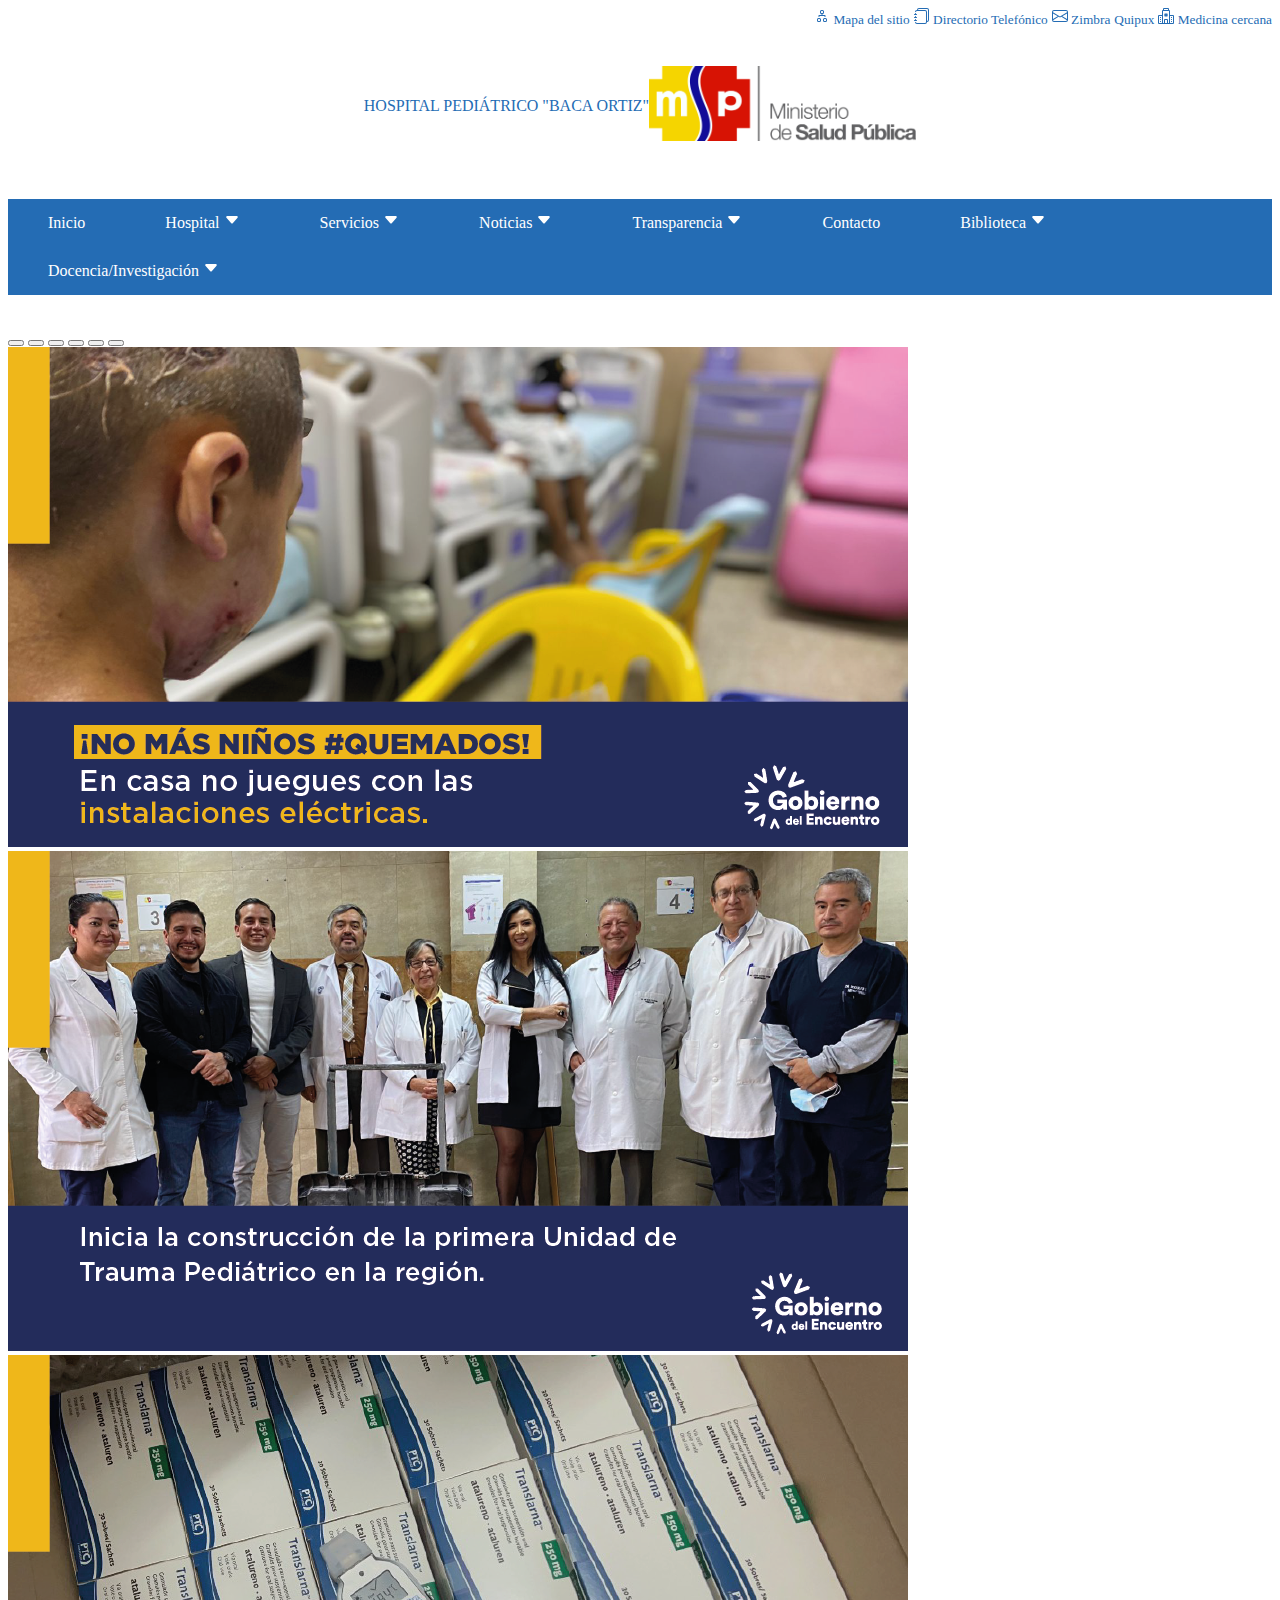
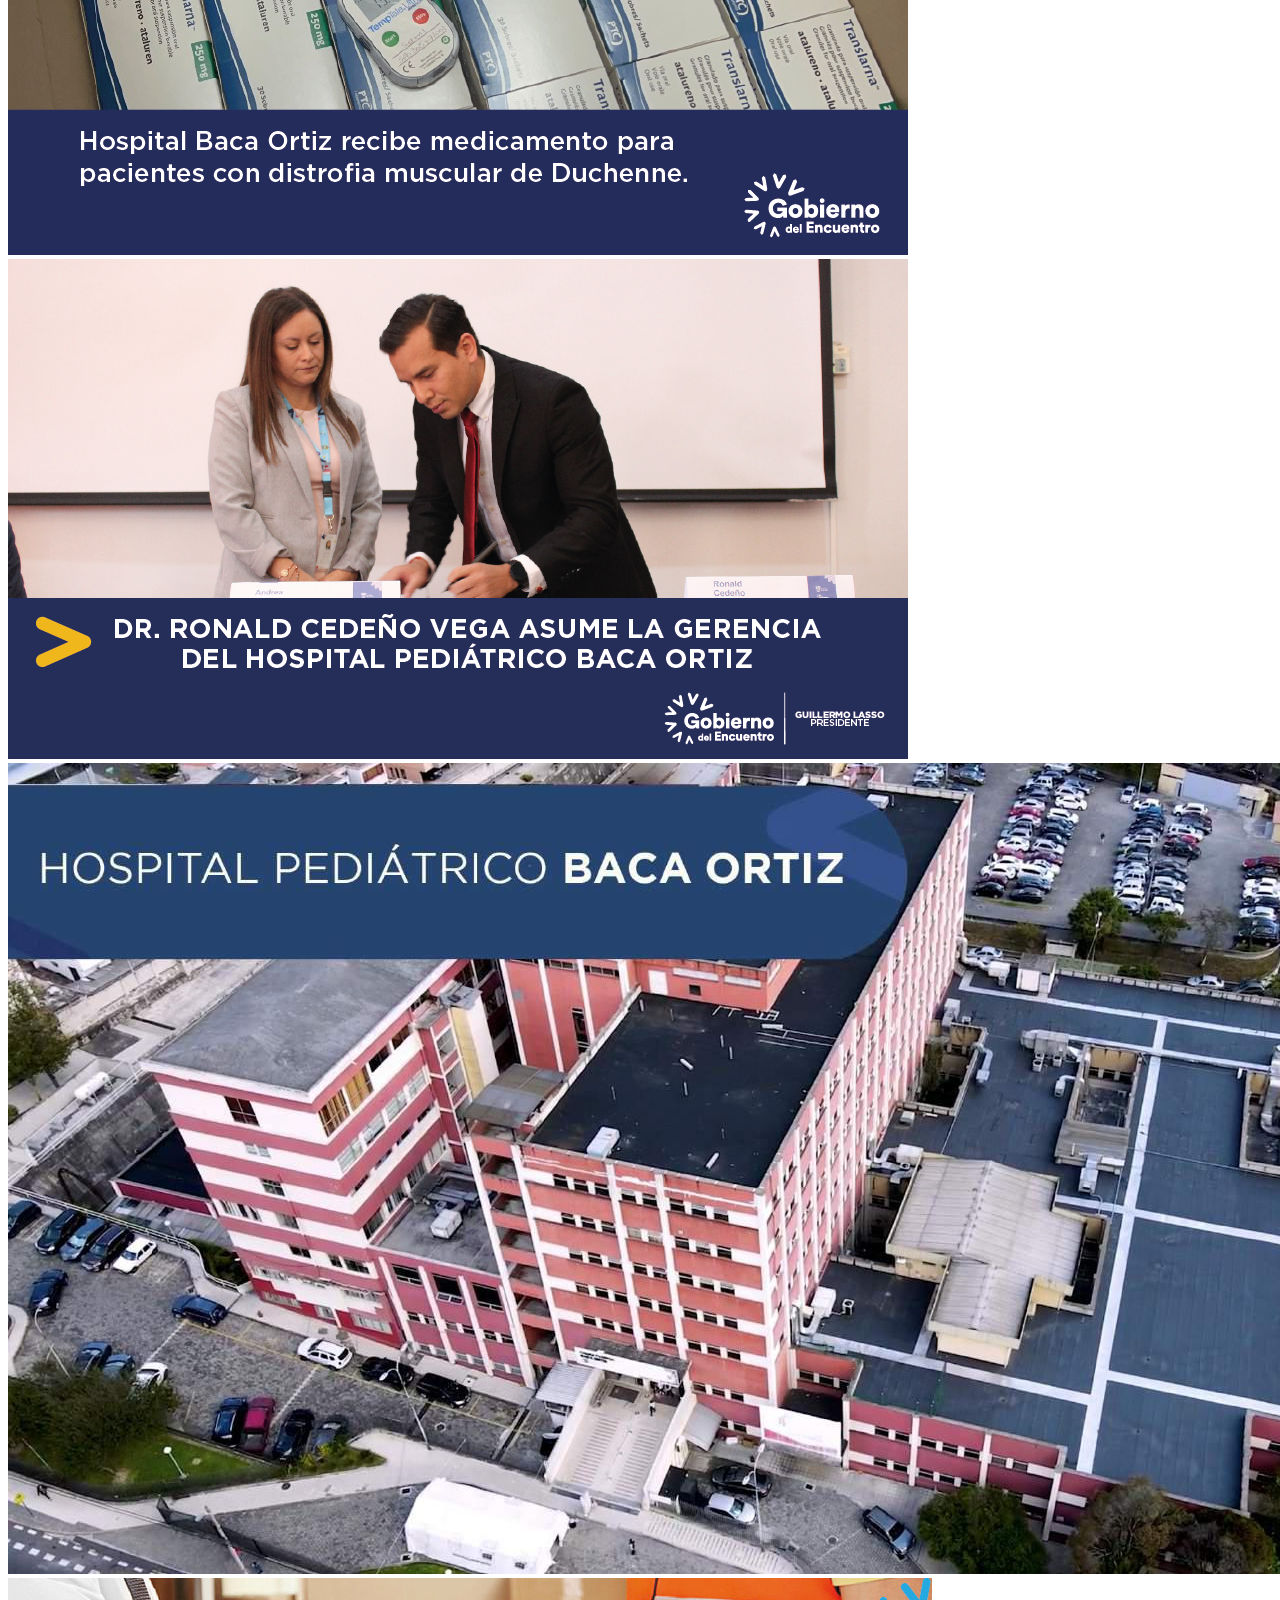
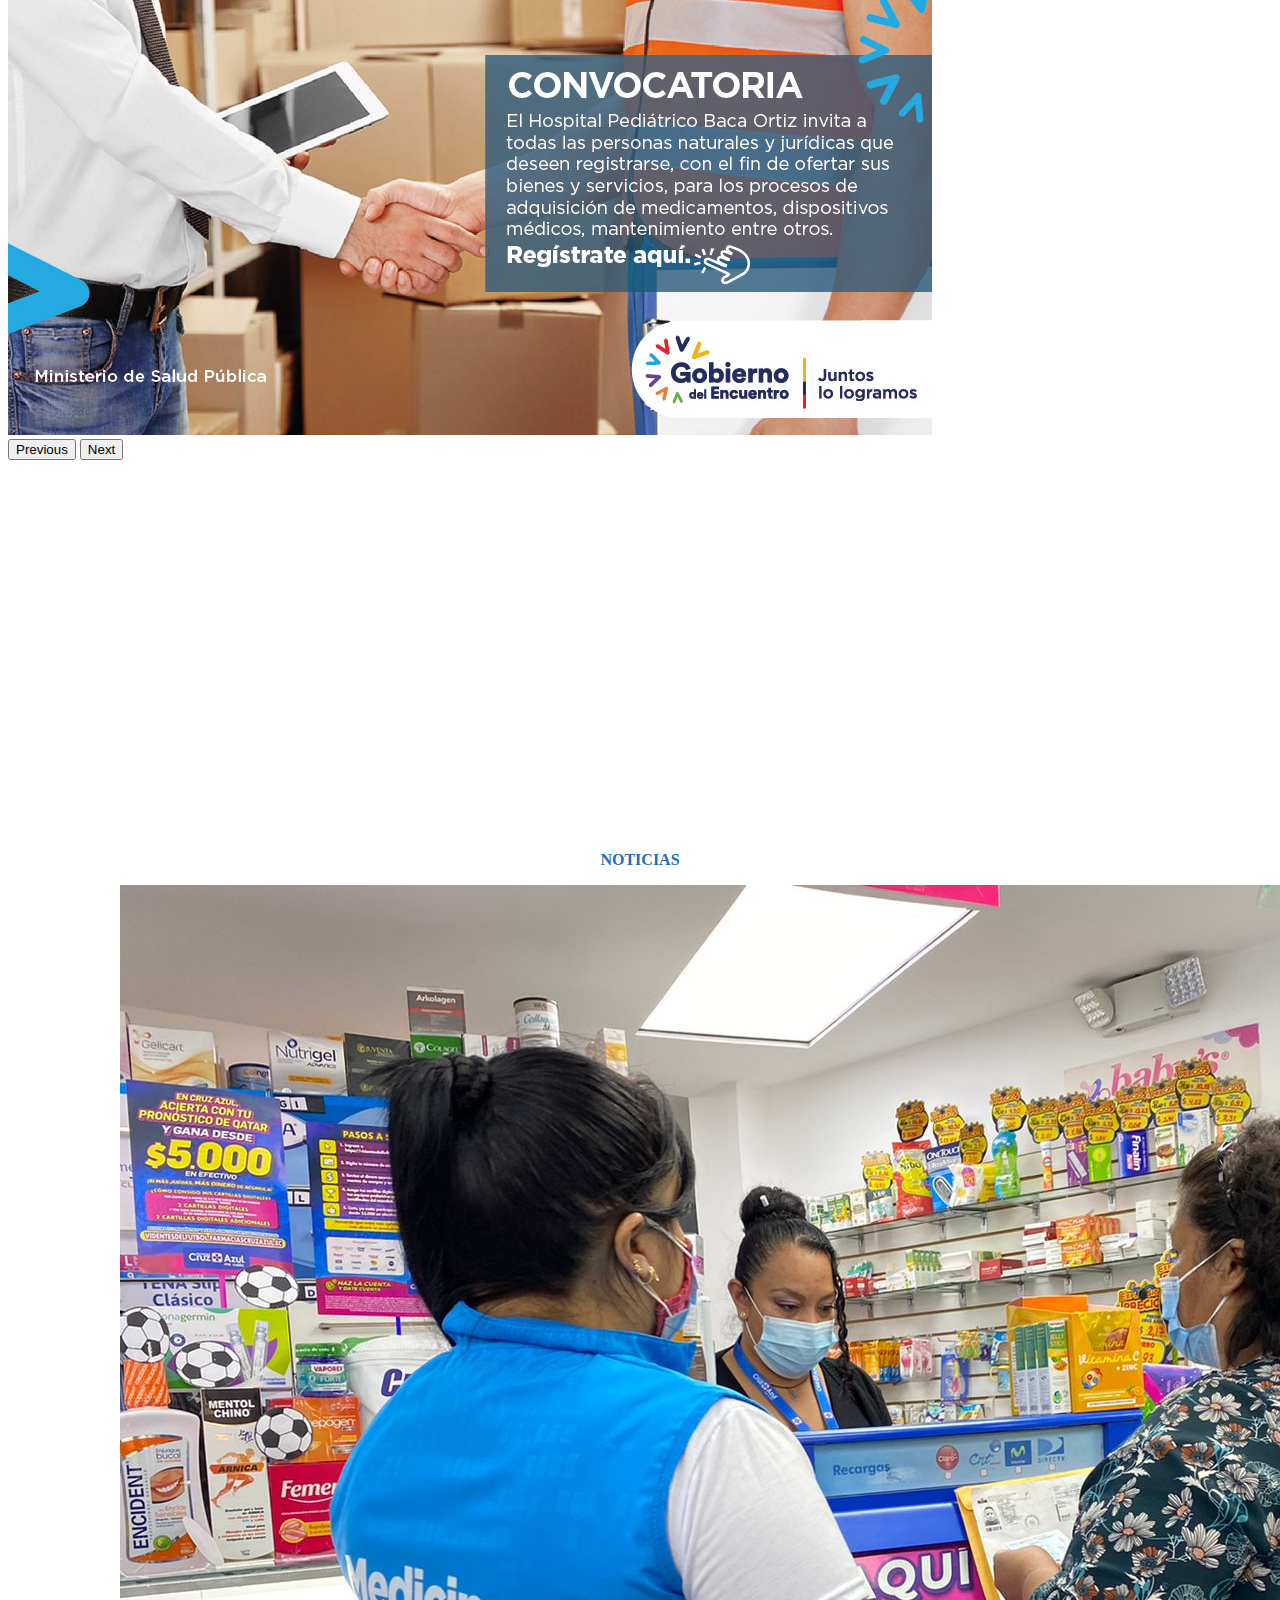
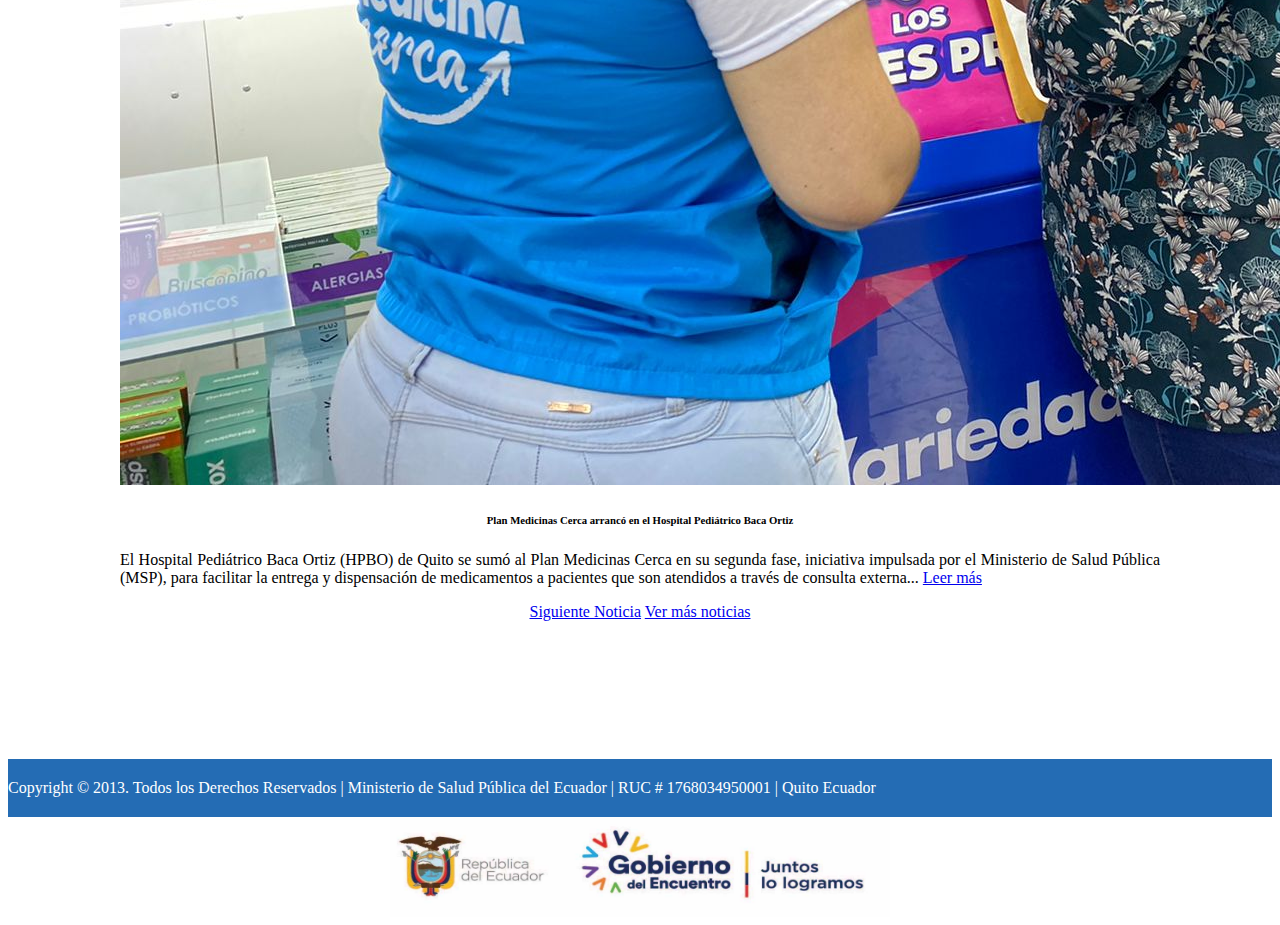
<file: index.html>
<!DOCTYPE html>
<html lang="en">

<head>
  <meta charset="UTF-8">
  <meta http-equiv="X-UA-Compatible" content="IE=edge">
  <meta name="viewport" content="width=device-width, initial-scale=1.0">
  <!-- Bootstrap CSS -->
  <link href="https://cdn.jsdelivr.net/npm/bootstrap@5.0.2/dist/css/bootstrap.min.css" rel="stylesheet"
    integrity="sha384-EVSTQN3/azprG1Anm3QDgpJLIm9Nao0Yz1ztcQTwFspd3yD65VohhpuuCOmLASjC" crossorigin="anonymous">
  <link rel="stylesheet" type="text/css" href="./css/styles.css" />
  <title>Hospital Pediátrico Baca Ortiz</title>
</head>

<body>
  <header>
    <div class="container-head">

    </div>
    <nav id="links">
      <a href="#" class="nav-link" tabindex="1"><svg xmlns="http://www.w3.org/2000/svg" width="16" height="16"
          fill="currentColor" class="bi bi-diagram-2" viewBox="0 0 16 16">
          <path fill-rule="evenodd"
            d="M6 3.5A1.5 1.5 0 0 1 7.5 2h1A1.5 1.5 0 0 1 10 3.5v1A1.5 1.5 0 0 1 8.5 6v1H11a.5.5 0 0 1 .5.5v1a.5.5 0 0 1-1 0V8h-5v.5a.5.5 0 0 1-1 0v-1A.5.5 0 0 1 5 7h2.5V6A1.5 1.5 0 0 1 6 4.5v-1zM8.5 5a.5.5 0 0 0 .5-.5v-1a.5.5 0 0 0-.5-.5h-1a.5.5 0 0 0-.5.5v1a.5.5 0 0 0 .5.5h1zM3 11.5A1.5 1.5 0 0 1 4.5 10h1A1.5 1.5 0 0 1 7 11.5v1A1.5 1.5 0 0 1 5.5 14h-1A1.5 1.5 0 0 1 3 12.5v-1zm1.5-.5a.5.5 0 0 0-.5.5v1a.5.5 0 0 0 .5.5h1a.5.5 0 0 0 .5-.5v-1a.5.5 0 0 0-.5-.5h-1zm4.5.5a1.5 1.5 0 0 1 1.5-1.5h1a1.5 1.5 0 0 1 1.5 1.5v1a1.5 1.5 0 0 1-1.5 1.5h-1A1.5 1.5 0 0 1 9 12.5v-1zm1.5-.5a.5.5 0 0 0-.5.5v1a.5.5 0 0 0 .5.5h1a.5.5 0 0 0 .5-.5v-1a.5.5 0 0 0-.5-.5h-1z" />
        </svg> Mapa del sitio</a>
      <a href="#" class="nav-link" tabindex="2"><svg xmlns="http://www.w3.org/2000/svg" width="16" height="16"
          fill="currentColor" class="bi bi-journals" viewBox="0 0 16 16">
          <path
            d="M5 0h8a2 2 0 0 1 2 2v10a2 2 0 0 1-2 2 2 2 0 0 1-2 2H3a2 2 0 0 1-2-2h1a1 1 0 0 0 1 1h8a1 1 0 0 0 1-1V4a1 1 0 0 0-1-1H3a1 1 0 0 0-1 1H1a2 2 0 0 1 2-2h8a2 2 0 0 1 2 2v9a1 1 0 0 0 1-1V2a1 1 0 0 0-1-1H5a1 1 0 0 0-1 1H3a2 2 0 0 1 2-2z" />
          <path
            d="M1 6v-.5a.5.5 0 0 1 1 0V6h.5a.5.5 0 0 1 0 1h-2a.5.5 0 0 1 0-1H1zm0 3v-.5a.5.5 0 0 1 1 0V9h.5a.5.5 0 0 1 0 1h-2a.5.5 0 0 1 0-1H1zm0 2.5v.5H.5a.5.5 0 0 0 0 1h2a.5.5 0 0 0 0-1H2v-.5a.5.5 0 0 0-1 0z" />
        </svg> Directorio Telefónico</a>
      <a href="loginZumbra.html" class="nav-link" tabindex="3"><svg xmlns="http://www.w3.org/2000/svg" width="16"
          height="16" fill="currentColor" class="bi bi-envelope" viewBox="0 0 16 16">
          <path
            d="M0 4a2 2 0 0 1 2-2h12a2 2 0 0 1 2 2v8a2 2 0 0 1-2 2H2a2 2 0 0 1-2-2V4Zm2-1a1 1 0 0 0-1 1v.217l7 4.2 7-4.2V4a1 1 0 0 0-1-1H2Zm13 2.383-4.708 2.825L15 11.105V5.383Zm-.034 6.876-5.64-3.471L8 9.583l-1.326-.795-5.64 3.47A1 1 0 0 0 2 13h12a1 1 0 0 0 .966-.741ZM1 11.105l4.708-2.897L1 5.383v5.722Z" />
        </svg> Zimbra</a>
      <a href="#" class="nav-link" tabindex="4">Quipux</a>
      <a href="#" class="nav-link" tabindex="5"><svg xmlns="http://www.w3.org/2000/svg" width="16" height="16"
          fill="currentColor" class="bi bi-hospital" viewBox="0 0 16 16">
          <path
            d="M8.5 5.034v1.1l.953-.55.5.867L9 7l.953.55-.5.866-.953-.55v1.1h-1v-1.1l-.953.55-.5-.866L7 7l-.953-.55.5-.866.953.55v-1.1h1ZM13.25 9a.25.25 0 0 0-.25.25v.5c0 .138.112.25.25.25h.5a.25.25 0 0 0 .25-.25v-.5a.25.25 0 0 0-.25-.25h-.5ZM13 11.25a.25.25 0 0 1 .25-.25h.5a.25.25 0 0 1 .25.25v.5a.25.25 0 0 1-.25.25h-.5a.25.25 0 0 1-.25-.25v-.5Zm.25 1.75a.25.25 0 0 0-.25.25v.5c0 .138.112.25.25.25h.5a.25.25 0 0 0 .25-.25v-.5a.25.25 0 0 0-.25-.25h-.5Zm-11-4a.25.25 0 0 0-.25.25v.5c0 .138.112.25.25.25h.5A.25.25 0 0 0 3 9.75v-.5A.25.25 0 0 0 2.75 9h-.5Zm0 2a.25.25 0 0 0-.25.25v.5c0 .138.112.25.25.25h.5a.25.25 0 0 0 .25-.25v-.5a.25.25 0 0 0-.25-.25h-.5ZM2 13.25a.25.25 0 0 1 .25-.25h.5a.25.25 0 0 1 .25.25v.5a.25.25 0 0 1-.25.25h-.5a.25.25 0 0 1-.25-.25v-.5Z" />
          <path
            d="M5 1a1 1 0 0 1 1-1h4a1 1 0 0 1 1 1v1a1 1 0 0 1 1 1v4h3a1 1 0 0 1 1 1v7a1 1 0 0 1-1 1H1a1 1 0 0 1-1-1V8a1 1 0 0 1 1-1h3V3a1 1 0 0 1 1-1V1Zm2 14h2v-3H7v3Zm3 0h1V3H5v12h1v-3a1 1 0 0 1 1-1h2a1 1 0 0 1 1 1v3Zm0-14H6v1h4V1Zm2 7v7h3V8h-3Zm-8 7V8H1v7h3Z" />
        </svg> Medicina cercana</a>
    </nav>
  </header>

  <br>

  <div class="container" id="second-section">
    <div class="row" id="name-hospital">
      <div class="col">
        <p class="h3" tabindex="6">HOSPITAL PEDIÁTRICO "BACA ORTIZ"</p>
      </div>

      <div class="col" id="logo" tabindex="7">
        <img src="./img/logo-ministerio-salud.png" alt="Imagen del logo del Ministerio de Salud Pública"
          title="Logo del Ministerio de Salud Pública">
      </div>
    </div>
  </div>

  <br>

  <div class="container-fluid" id="header-bar">

    <nav class="nav">
      <ul class="menu">
        <li>
          <a href="#">Inicio </a>
        </li>

        <li>
          <a href="#">Hospital <svg xmlns="http://www.w3.org/2000/svg" width="16" height="16" fill="currentColor"
              class="bi bi-caret-down-fill" viewBox="0 0 16 16">
              <path
                d="M7.247 11.14 2.451 5.658C1.885 5.013 2.345 4 3.204 4h9.592a1 1 0 0 1 .753 1.659l-4.796 5.48a1 1 0 0 1-1.506 0z" />
            </svg></a>
          <ul>
            <li><a href="#">Historia</a></li>
            <li><a href="#">Misión</a></li>
            <li><a href="#">Visión</a></li>
            <li><a href="#">Valores</a></li>
            <li><a href="#">Objetivos estratégicos</a></li>

            <li>
              <a href="#">Autoridades <svg xmlns="http://www.w3.org/2000/svg" width="16" height="16" fill="currentColor"
                  class="bi bi-caret-right-fill" viewBox="0 0 16 16">
                  <path
                    d="m12.14 8.753-5.482 4.796c-.646.566-1.658.106-1.658-.753V3.204a1 1 0 0 1 1.659-.753l5.48 4.796a1 1 0 0 1 0 1.506z" />
                </svg></a>
              <ul>
                <li><a href="#">Gerente</a></li>
                <li><a href="#">Director Médico</a></li>
              </ul>
            </li>

            <li><a href="#">NORMAS, PROTOCOLOS Y REGLAMENTOS DEL MSP</a></li>
            <li><a href="#">Organigrama</a></li>
          </ul>
        </li>

        <li><!-- z-index en Servicios-->
          <a href="#">Servicios <svg xmlns="http://www.w3.org/2000/svg" width="16" height="16" fill="currentColor"
              class="bi bi-caret-down-fill" viewBox="0 0 16 16">
              <path
                d="M7.247 11.14 2.451 5.658C1.885 5.013 2.345 4 3.204 4h9.592a1 1 0 0 1 .753 1.659l-4.796 5.48a1 1 0 0 1-1.506 0z" />
            </svg></a>
          <ul class="ServiciosZindex">
            <li><a href="#">Horarios de Atención</a></li>
            <li><a href="#">Agenda de Turnos</a></li>
            <li><a href="#">Reanimar</a></li>
            <li><a href="#">Registro de Proveedores</a></li>
            <li><a href="#">Servicios</a></li>
          </ul>
        </li>

        <li>
          <a href="#">Noticias <svg xmlns="http://www.w3.org/2000/svg" width="16" height="16" fill="currentColor"
              class="bi bi-caret-down-fill" viewBox="0 0 16 16">
              <path
                d="M7.247 11.14 2.451 5.658C1.885 5.013 2.345 4 3.204 4h9.592a1 1 0 0 1 .753 1.659l-4.796 5.48a1 1 0 0 1-1.506 0z" />
            </svg></a>
          <ul>
            <li><a href="#">Noticias</a></li>
            <li><a href="#">Galería de Imágenes</a></li>
          </ul>
        </li>

        <li>
          <a href="#">Transparencia <svg xmlns="http://www.w3.org/2000/svg" width="16" height="16" fill="currentColor"
              class="bi bi-caret-down-fill" viewBox="0 0 16 16">
              <path
                d="M7.247 11.14 2.451 5.658C1.885 5.013 2.345 4 3.204 4h9.592a1 1 0 0 1 .753 1.659l-4.796 5.48a1 1 0 0 1-1.506 0z" />
            </svg></a>
          <ul>
            <li>
              <a href="#">Contratación Pública <svg xmlns="http://www.w3.org/2000/svg" width="16" height="16"
                  fill="currentColor" class="bi bi-caret-right-fill" viewBox="0 0 16 16">
                  <path
                    d="m12.14 8.753-5.482 4.796c-.646.566-1.658.106-1.658-.753V3.204a1 1 0 0 1 1.659-.753l5.48 4.796a1 1 0 0 1 0 1.506z" />
                </svg></a>
              <ul>
                <li><a href="#">Suscripción De La Resolución De Autorización Pac/2021</a></li>
                <li><a href="#">PAC 2023</a></li>
              </ul>
            </li>

            <li>
              <a href="#">Información Lotaip <svg xmlns="http://www.w3.org/2000/svg" width="16" height="16"
                  fill="currentColor" class="bi bi-caret-right-fill" viewBox="0 0 16 16">
                  <path
                    d="m12.14 8.753-5.482 4.796c-.646.566-1.658.106-1.658-.753V3.204a1 1 0 0 1 1.659-.753l5.48 4.796a1 1 0 0 1 0 1.506z" />
                </svg></a>
              <ul>
                <li>
                  <a href="#">LOTAIP 2017 <svg xmlns="http://www.w3.org/2000/svg" width="16" height="16"
                      fill="currentColor" class="bi bi-caret-right-fill" viewBox="0 0 16 16">
                      <path
                        d="m12.14 8.753-5.482 4.796c-.646.566-1.658.106-1.658-.753V3.204a1 1 0 0 1 1.659-.753l5.48 4.796a1 1 0 0 1 0 1.506z" />
                    </svg></a>
                  <ul>
                    <li><a href="#">Febrero</a></li>
                    <li><a href="#">Marzo</a></li>
                    <li><a href="#">Abril</a></li>
                    <li><a href="#">Mayo</a></li>
                    <li><a href="#">Junio</a></li>
                    <li><a href="#">Julio</a></li>
                    <li><a href="#">Agosto</a></li>
                    <li><a href="#">Septiembre</a></li>
                    <li><a href="#">Octubre</a></li>
                    <li><a href="#">Noviembre</a></li>
                    <li><a href="#">Diciembre</a></li>
                  </ul>
                </li>

                <li>
                  <a href="#">LOTAIP 2018 <svg xmlns="http://www.w3.org/2000/svg" width="16" height="16"
                      fill="currentColor" class="bi bi-caret-right-fill" viewBox="0 0 16 16">
                      <path
                        d="m12.14 8.753-5.482 4.796c-.646.566-1.658.106-1.658-.753V3.204a1 1 0 0 1 1.659-.753l5.48 4.796a1 1 0 0 1 0 1.506z" />
                    </svg></a>
                  <ul>
                    <li><a href="#">Enero</a></li>
                    <li><a href="#">Febrero</a></li>
                    <li><a href="#">Marzo</a></li>
                    <li><a href="#">Abril</a></li>
                    <li><a href="#">Mayo</a></li>
                    <li><a href="#">Junio</a></li>
                    <li><a href="#">Julio</a></li>
                    <li><a href="#">Agosto</a></li>
                    <li><a href="#">Septiembre</a></li>
                    <li><a href="#">Octubre</a></li>
                    <li><a href="#">Noviembre</a></li>
                    <li><a href="#">Diciembre</a></li>
                  </ul>
                </li>

                <li>
                  <a href="#">LOTAIP 2019 <svg xmlns="http://www.w3.org/2000/svg" width="16" height="16"
                      fill="currentColor" class="bi bi-caret-right-fill" viewBox="0 0 16 16">
                      <path
                        d="m12.14 8.753-5.482 4.796c-.646.566-1.658.106-1.658-.753V3.204a1 1 0 0 1 1.659-.753l5.48 4.796a1 1 0 0 1 0 1.506z" />
                    </svg></a>
                  <ul>
                    <li><a href="#">Enero</a></li>
                    <li><a href="#">Febrero</a></li>
                    <li><a href="#">Marzo</a></li>
                    <li><a href="#">Abril</a></li>
                    <li><a href="#">Mayo</a></li>
                    <li><a href="#">Junio</a></li>
                    <li><a href="#">Julio</a></li>
                    <li><a href="#">Agosto</a></li>
                    <li><a href="#">Septiembre</a></li>
                    <li><a href="#">Octubre</a></li>
                    <li><a href="#">Noviembre</a></li>
                    <li><a href="#">Diciembre</a></li>
                  </ul>
                </li>

                <li>
                  <a href="#">LOTAIP 2020 <svg xmlns="http://www.w3.org/2000/svg" width="16" height="16"
                      fill="currentColor" class="bi bi-caret-right-fill" viewBox="0 0 16 16">
                      <path
                        d="m12.14 8.753-5.482 4.796c-.646.566-1.658.106-1.658-.753V3.204a1 1 0 0 1 1.659-.753l5.48 4.796a1 1 0 0 1 0 1.506z" />
                    </svg></a>
                  <ul>
                    <li><a href="#">Enero</a></li>
                    <li><a href="#">Febrero</a></li>
                    <li><a href="#">Marzo</a></li>
                    <li><a href="#">Abril</a></li>
                    <li><a href="#">Mayo</a></li>
                    <li><a href="#">Junio</a></li>
                    <li><a href="#">Julio</a></li>
                    <li><a href="#">Agosto</a></li>
                    <li><a href="#">Septiembre</a></li>
                    <li><a href="#">Octubre</a></li>
                    <li><a href="#">Noviembre</a></li>
                    <li><a href="#">Diciembre</a></li>
                  </ul>
                </li>

                <li>
                  <a href="#">LOTAIP 2021 <svg xmlns="http://www.w3.org/2000/svg" width="16" height="16"
                      fill="currentColor" class="bi bi-caret-right-fill" viewBox="0 0 16 16">
                      <path
                        d="m12.14 8.753-5.482 4.796c-.646.566-1.658.106-1.658-.753V3.204a1 1 0 0 1 1.659-.753l5.48 4.796a1 1 0 0 1 0 1.506z" />
                    </svg></a>
                  <ul>
                    <li><a href="#">Enero</a></li>
                    <li><a href="#">Febrero</a></li>
                    <li><a href="#">Marzo</a></li>
                    <li><a href="#">Abril</a></li>
                    <li><a href="#">Mayo</a></li>
                    <li><a href="#">Junio</a></li>
                    <li><a href="#">Julio</a></li>
                    <li><a href="#">Agosto</a></li>
                    <li><a href="#">Septiembre</a></li>
                    <li><a href="#">Octubre</a></li>
                    <li><a href="#">Noviembre</a></li>
                    <li><a href="#">Diciembre</a></li>
                  </ul>
                </li>

                <li>
                  <a href="#">LOTAIP 2022 <svg xmlns="http://www.w3.org/2000/svg" width="16" height="16"
                      fill="currentColor" class="bi bi-caret-right-fill" viewBox="0 0 16 16">
                      <path
                        d="m12.14 8.753-5.482 4.796c-.646.566-1.658.106-1.658-.753V3.204a1 1 0 0 1 1.659-.753l5.48 4.796a1 1 0 0 1 0 1.506z" />
                    </svg></a>
                  <ul>
                    <li><a href="#">Enero</a></li>
                    <li><a href="#">Febrero</a></li>
                    <li><a href="#">Marzo</a></li>
                    <li><a href="#">Abril</a></li>
                    <li><a href="#">Mayo</a></li>
                    <li><a href="#">Junio</a></li>
                    <li><a href="#">Julio</a></li>
                    <li><a href="#">Agosto</a></li>
                    <li><a href="#">Septiembre</a></li>
                    <li><a href="#">Octubre</a></li>
                    <li><a href="#">Noviembre</a></li>
                    <li><a href="#">Diciembre</a></li>
                  </ul>
                </li>
              </ul>
            </li>

            <li>
              <a href="#">Informes Rendición de Cuentas <svg xmlns="http://www.w3.org/2000/svg" width="16" height="16"
                  fill="currentColor" class="bi bi-caret-right-fill" viewBox="0 0 16 16">
                  <path
                    d="m12.14 8.753-5.482 4.796c-.646.566-1.658.106-1.658-.753V3.204a1 1 0 0 1 1.659-.753l5.48 4.796a1 1 0 0 1 0 1.506z" />
                </svg></a>
              <ul>
                <li><a href="#">Informe Rendición de Cuentas 2016</a></li>
                <li><a href="#">Informe Rendición de Cuentas 2017</a></li>
                <li><a href="#">Informe Rendición de Cuentas 2018</a></li>
                <li><a href="#">Informe Rendición de Cuentas 2019</a></li>
                <li><a href="#">Informe Rendición de Cuentas 2020</a></li>
                <li><a href="#">Informe Rendición de Cuentas 2021</a></li>
              </ul>
            </li>

            <li>
              <a href="#">Resultados Clima Laboral <svg xmlns="http://www.w3.org/2000/svg" width="16" height="16"
                  fill="currentColor" class="bi bi-caret-right-fill" viewBox="0 0 16 16">
                  <path
                    d="m12.14 8.753-5.482 4.796c-.646.566-1.658.106-1.658-.753V3.204a1 1 0 0 1 1.659-.753l5.48 4.796a1 1 0 0 1 0 1.506z" />
                </svg></a>
              <ul>
                <li><a href="#">Resultados clima laboral 2017</a></li>
              </ul>
            </li>

            <li>
              <a href="#">Plan Estratégico 2023-2025</a>
            </li>

          </ul>
        </li>

        <li>
          <a href="contacto.html">Contacto</a>
        </li>

        <li>
          <a href="#">Biblioteca <svg xmlns="http://www.w3.org/2000/svg" width="16" height="16" fill="currentColor"
              class="bi bi-caret-down-fill" viewBox="0 0 16 16">
              <path
                d="M7.247 11.14 2.451 5.658C1.885 5.013 2.345 4 3.204 4h9.592a1 1 0 0 1 .753 1.659l-4.796 5.48a1 1 0 0 1-1.506 0z" />
            </svg></a>
          <ul>
            <li><a href="#">Estatuto Orgánico de Gestión</a></li>
            <li><a href="#">Normativa Ambiental y Salud</a></li>
            <li><a href="#">Leyes y Reglamentos</a></li>
            <li><a href="#">Bibliotec Virtual</a></li>
          </ul>
        </li>

        <li>
          <a href="#">Docencia/Investigación <svg xmlns="http://www.w3.org/2000/svg" width="16" height="16"
              fill="currentColor" class="bi bi-caret-down-fill" viewBox="0 0 16 16">
              <path
                d="M7.247 11.14 2.451 5.658C1.885 5.013 2.345 4 3.204 4h9.592a1 1 0 0 1 .753 1.659l-4.796 5.48a1 1 0 0 1-1.506 0z" />
            </svg></a>
          <ul>
            <li>
              <a href="#">Docencia e Investigación</a>
            </li>

            <li>
              <a href="#">Docencia <svg xmlns="http://www.w3.org/2000/svg" width="16" height="16" fill="currentColor"
                  class="bi bi-caret-right-fill" viewBox="0 0 16 16">
                  <path
                    d="m12.14 8.753-5.482 4.796c-.646.566-1.658.106-1.658-.753V3.204a1 1 0 0 1 1.659-.753l5.48 4.796a1 1 0 0 1 0 1.506z" />
                </svg></a>
              <ul>
                <li><a href="#">Proceso de Ingreso de estudiantes al HPBO</a></li>
                <li><a href="#">Educación Continua</a></li>
              </ul>
            </li>

            <li>
              <a href="#">Investigación <svg xmlns="http://www.w3.org/2000/svg" width="16" height="16"
                  fill="currentColor" class="bi bi-caret-right-fill" viewBox="0 0 16 16">
                  <path
                    d="m12.14 8.753-5.482 4.796c-.646.566-1.658.106-1.658-.753V3.204a1 1 0 0 1 1.659-.753l5.48 4.796a1 1 0 0 1 0 1.506z" />
                </svg></a>
              <ul>
                <li><a href="#">Investigación</a></li>
                <li><a href="#">Proceso evaluación técnica proyectos de investigación</a></li>
              </ul>
            </li>
          </ul>
        </li>
      </ul>
    </nav>

  </div>

  <br>

  <div class="container">
    <div id="carousel" class="carousel slide">
      <div id="carouselExampleCaptions" class="carousel slide">
        <div class="carousel-indicators">
          <button type="button" data-bs-target="#carouselExampleCaptions" data-bs-slide-to="0" class="active"
            aria-current="true" aria-label="Slide 1"></button>
          <button type="button" data-bs-target="#carouselExampleCaptions" data-bs-slide-to="1"
            aria-label="Slide 2"></button>
          <button type="button" data-bs-target="#carouselExampleCaptions" data-bs-slide-to="2"
            aria-label="Slide 3"></button>
          <button type="button" data-bs-target="#carouselExampleCaptions" data-bs-slide-to="3"
            aria-label="Slide 4"></button>
          <button type="button" data-bs-target="#carouselExampleCaptions" data-bs-slide-to="4"
            aria-label="Slide 5"></button>
          <button type="button" data-bs-target="#carouselExampleCaptions" data-bs-slide-to="5"
            aria-label="Slide 6"></button>
        </div>

        <div class="carousel-inner">
          <div class="carousel-item active">
            <img src="./img/slide1.png" class="d-block w-100" alt="Un niño con quemaduras">
            <div class="carousel-caption d-none d-md-block">
              <p class="paragraph-carosuel recuadro">
                El 80 % de casos son prevenibles. Es responsabilidad de todos brindar una mejor atención de los niños,
                niñas y adolescentes en el hogar.
              </p>
            </div>
          </div>

          <div class="carousel-item">
            <img src="./img/slide2.png" class="d-block w-100"
              alt="Grupo de médicos reunidos por la inicialización de la construcción de la primera Unidad de Trauma Pediátrico en la región">
            <div class="carousel-caption d-none d-md-block">
              <p class="recuadro">Marcamos un hito en la atención pediátrica de la región.</p>
            </div>
          </div>

          <div class="carousel-item">
            <img src="./img/slide3.png" class="d-block w-100"
              alt="Cajde de medicamentos para pacientes con distrofia muscular de Duchenne">
            <div class="carousel-caption d-none d-md-block">
              <p class="recuadro">Se invirtió 2,7 millones de dólares para importar el medicamento Ataluren</p>
            </div>
          </div>

          <div class="carousel-item">
            <img src="./img/slide4.png" class="d-block w-100" alt="El Dr. Rodanld Cedeño está firmando un documento">
            <div class="carousel-caption d-none d-md-block">
              <p class="recuadro">Dr. Rodanld Cedeño vega asume la gerencia del hospital pediátrico Baca Ortiz.</p>
            </div>
          </div>

          <div class="carousel-item">
            <img src="./img/slide5.jpg" class="d-block w-100"
              alt="Fotografía panorámica del Hospital Pediátrico Baca Ortiz">
            <div class="carousel-caption d-none d-md-block">
              <p class="recuadro">#Reactivando La Salud para nuestros pacientes pediátricos</p>
            </div>
          </div>

          <div class="carousel-item">
            <img src="./img/slide6.jpg" class="d-block w-100"
              alt="Dos personas están estrechando sus manos. Se está dando información sobre la convocatoria que está realizando el Hospital">
            <div class="carousel-caption d-none d-md-block">
              <p class="recuadro">El Hospital Pediátrico Baca Ortiz convoca a todas las personas naturales, jurídicas
                que deseen ofertar
                sus bienes y servicios y, quieran formar parte de la base de datos de proveedores.</p>
            </div>
          </div>
        </div>
      </div>
      <button class="carousel-control-prev" type="button" data-bs-target="#carouselExampleCaptions"
        data-bs-slide="prev">
        <span class="carousel-control-prev-icon" aria-hidden="true"></span>
        <span class="visually-hidden">Previous</span>
      </button>
      <button class="carousel-control-next" type="button" data-bs-target="#carouselExampleCaptions"
        data-bs-slide="next">
        <span class="carousel-control-next-icon" aria-hidden="true"></span>
        <span class="visually-hidden">Next</span>
      </button>
    </div>
  </div>

  <br>

  <div class="container">
    <div class="row">
      <div class="col" id="video">
        <center>
          <br>
          <div class="card" style="width: 85%;">
            <div class="card-body">
              <iframe width="100%" height="315" src="https://www.youtube.com/embed/jxhs3raHsb8"
                title="YouTube video player" frameborder="0"
                allow="accelerometer; autoplay; clipboard-write; encrypted-media; gyroscope; picture-in-picture; web-share"
                allowfullscreen></iframe>
            </div>
          </div>
        </center>
      </div>
      <div class="col" id="infoInicio">
        <center>
          <b>
            <p class="h5" id="titleInicio">NOTICIAS</p>
          </b>
          <div class="card" style="width: 65%;" id="ImgNoticia">
            <img src="./img/noticia1.jpeg" class="card-img-top"
              alt="Mujer se encuentra en una farmacia junto a otras personas">
            <div class="card-body">
              <h6 class="card-title">Plan Medicinas Cerca arrancó en el Hospital Pediátrico Baca Ortiz</h6>
              <p class="card-text">El Hospital Pediátrico Baca Ortiz (HPBO) de Quito se sumó al Plan Medicinas Cerca en
                su
                segunda fase, iniciativa impulsada por el Ministerio de Salud Pública (MSP), para facilitar la entrega y
                dispensación de medicamentos a pacientes que son atendidos a través de consulta externa...
                <a href="#" class="card-link">Leer más</a>
              </p>
            </div>
            <div class="card-body">
              <a href="#" class="card-link">Siguiente Noticia</a>
              <a href="#" class="card-link">Ver más noticias</a>
            </div>
          </div>
        </center>

      </div>
    </div>
  </div>

  </div>

  <br>







  <!-- Option 1: Bootstrap Bundle with Popper -->
  <script src="https://cdn.jsdelivr.net/npm/bootstrap@5.0.2/dist/js/bootstrap.bundle.min.js"
    integrity="sha384-MrcW6ZMFYlzcLA8Nl+NtUVF0sA7MsXsP1UyJoMp4YLEuNSfAP+JcXn/tWtIaxVXM"
    crossorigin="anonymous"></script>

</body>

<footer class="footer">
  <div class="container">
    <div class="row">
      <div class="col-lg-12">
        <span class="colorTextoPieDePagina espacio">Copyright © 2013. Todos los Derechos Reservados | </span>
        <span class="colorTextoPieDePagina espacio">Ministerio de Salud Pública del Ecuador | </span>
        <span class="colorTextoPieDePagina espacio">RUC # 1768034950001 |</span>
        <span class="colorTextoPieDePagina espacio">Quito Ecuador</span>

      </div>
    </div>
  </div>
</footer>
<img class="imagenPieDePagina" src="./img/pieDePagina.jpg" alt="Esta imagen es la imagen de pie de pagina del sitio web, 
la imagen es el escudo de la bandera nacional, seguido de las palabras gobierno del encuentro y juntos lo logramos">

</html>
</file>
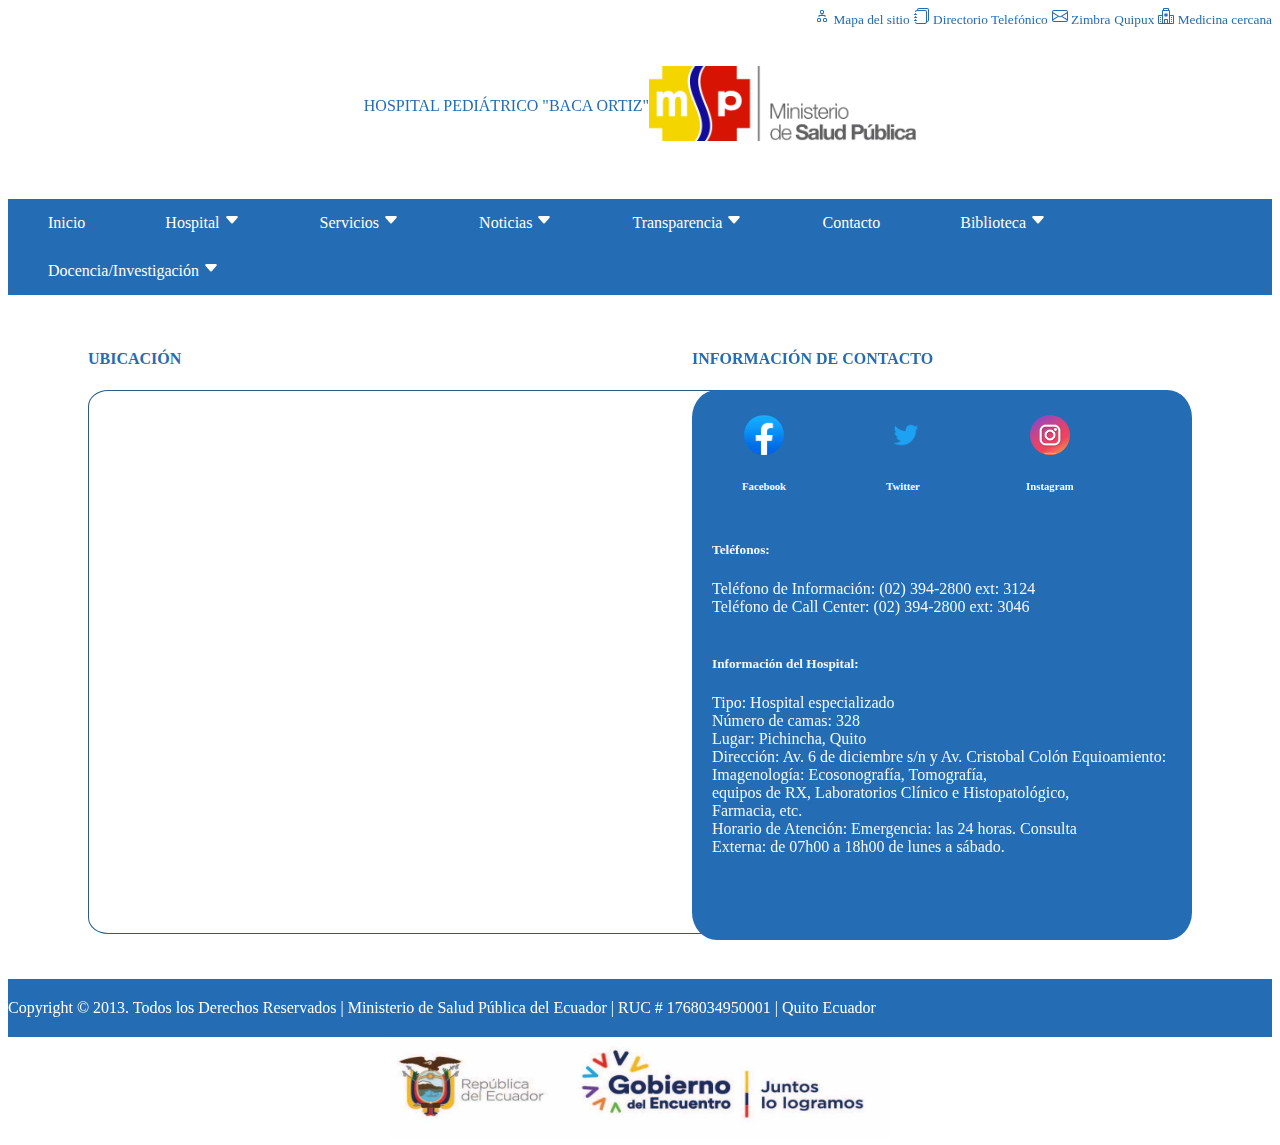
<file: contacto.html>
<!DOCTYPE html>
<html lang="en">

<head>
  <meta charset="UTF-8">
  <meta http-equiv="X-UA-Compatible" content="IE=edge">
  <meta name="viewport" content="width=device-width, initial-scale=1.0">
  <!-- Bootstrap CSS -->
  <link href="https://cdn.jsdelivr.net/npm/bootstrap@5.0.2/dist/css/bootstrap.min.css" rel="stylesheet"
    integrity="sha384-EVSTQN3/azprG1Anm3QDgpJLIm9Nao0Yz1ztcQTwFspd3yD65VohhpuuCOmLASjC" crossorigin="anonymous">
  <link rel="stylesheet" type="text/css" href="./css/styles.css" />
  <title>Contacto</title>
</head>

<body>

  <header>
    <div class="container-head">

    </div>
    <nav id="links">
      <a href="#" class="nav-link" tabindex="1"><svg xmlns="http://www.w3.org/2000/svg" width="16" height="16"
          fill="currentColor" class="bi bi-diagram-2" viewBox="0 0 16 16">
          <path fill-rule="evenodd"
            d="M6 3.5A1.5 1.5 0 0 1 7.5 2h1A1.5 1.5 0 0 1 10 3.5v1A1.5 1.5 0 0 1 8.5 6v1H11a.5.5 0 0 1 .5.5v1a.5.5 0 0 1-1 0V8h-5v.5a.5.5 0 0 1-1 0v-1A.5.5 0 0 1 5 7h2.5V6A1.5 1.5 0 0 1 6 4.5v-1zM8.5 5a.5.5 0 0 0 .5-.5v-1a.5.5 0 0 0-.5-.5h-1a.5.5 0 0 0-.5.5v1a.5.5 0 0 0 .5.5h1zM3 11.5A1.5 1.5 0 0 1 4.5 10h1A1.5 1.5 0 0 1 7 11.5v1A1.5 1.5 0 0 1 5.5 14h-1A1.5 1.5 0 0 1 3 12.5v-1zm1.5-.5a.5.5 0 0 0-.5.5v1a.5.5 0 0 0 .5.5h1a.5.5 0 0 0 .5-.5v-1a.5.5 0 0 0-.5-.5h-1zm4.5.5a1.5 1.5 0 0 1 1.5-1.5h1a1.5 1.5 0 0 1 1.5 1.5v1a1.5 1.5 0 0 1-1.5 1.5h-1A1.5 1.5 0 0 1 9 12.5v-1zm1.5-.5a.5.5 0 0 0-.5.5v1a.5.5 0 0 0 .5.5h1a.5.5 0 0 0 .5-.5v-1a.5.5 0 0 0-.5-.5h-1z" />
        </svg> Mapa del sitio</a>
      <a href="#" class="nav-link" tabindex="2"><svg xmlns="http://www.w3.org/2000/svg" width="16" height="16"
          fill="currentColor" class="bi bi-journals" viewBox="0 0 16 16">
          <path
            d="M5 0h8a2 2 0 0 1 2 2v10a2 2 0 0 1-2 2 2 2 0 0 1-2 2H3a2 2 0 0 1-2-2h1a1 1 0 0 0 1 1h8a1 1 0 0 0 1-1V4a1 1 0 0 0-1-1H3a1 1 0 0 0-1 1H1a2 2 0 0 1 2-2h8a2 2 0 0 1 2 2v9a1 1 0 0 0 1-1V2a1 1 0 0 0-1-1H5a1 1 0 0 0-1 1H3a2 2 0 0 1 2-2z" />
          <path
            d="M1 6v-.5a.5.5 0 0 1 1 0V6h.5a.5.5 0 0 1 0 1h-2a.5.5 0 0 1 0-1H1zm0 3v-.5a.5.5 0 0 1 1 0V9h.5a.5.5 0 0 1 0 1h-2a.5.5 0 0 1 0-1H1zm0 2.5v.5H.5a.5.5 0 0 0 0 1h2a.5.5 0 0 0 0-1H2v-.5a.5.5 0 0 0-1 0z" />
        </svg> Directorio Telefónico</a>
      <a href="loginZumbra.html" class="nav-link" tabindex="3"><svg xmlns="http://www.w3.org/2000/svg" width="16"
          height="16" fill="currentColor" class="bi bi-envelope" viewBox="0 0 16 16">
          <path
            d="M0 4a2 2 0 0 1 2-2h12a2 2 0 0 1 2 2v8a2 2 0 0 1-2 2H2a2 2 0 0 1-2-2V4Zm2-1a1 1 0 0 0-1 1v.217l7 4.2 7-4.2V4a1 1 0 0 0-1-1H2Zm13 2.383-4.708 2.825L15 11.105V5.383Zm-.034 6.876-5.64-3.471L8 9.583l-1.326-.795-5.64 3.47A1 1 0 0 0 2 13h12a1 1 0 0 0 .966-.741ZM1 11.105l4.708-2.897L1 5.383v5.722Z" />
        </svg> Zimbra</a>
      <a href="#" class="nav-link" tabindex="4">Quipux</a>
      <a href="#" class="nav-link" tabindex="5"><svg xmlns="http://www.w3.org/2000/svg" width="16" height="16"
          fill="currentColor" class="bi bi-hospital" viewBox="0 0 16 16">
          <path
            d="M8.5 5.034v1.1l.953-.55.5.867L9 7l.953.55-.5.866-.953-.55v1.1h-1v-1.1l-.953.55-.5-.866L7 7l-.953-.55.5-.866.953.55v-1.1h1ZM13.25 9a.25.25 0 0 0-.25.25v.5c0 .138.112.25.25.25h.5a.25.25 0 0 0 .25-.25v-.5a.25.25 0 0 0-.25-.25h-.5ZM13 11.25a.25.25 0 0 1 .25-.25h.5a.25.25 0 0 1 .25.25v.5a.25.25 0 0 1-.25.25h-.5a.25.25 0 0 1-.25-.25v-.5Zm.25 1.75a.25.25 0 0 0-.25.25v.5c0 .138.112.25.25.25h.5a.25.25 0 0 0 .25-.25v-.5a.25.25 0 0 0-.25-.25h-.5Zm-11-4a.25.25 0 0 0-.25.25v.5c0 .138.112.25.25.25h.5A.25.25 0 0 0 3 9.75v-.5A.25.25 0 0 0 2.75 9h-.5Zm0 2a.25.25 0 0 0-.25.25v.5c0 .138.112.25.25.25h.5a.25.25 0 0 0 .25-.25v-.5a.25.25 0 0 0-.25-.25h-.5ZM2 13.25a.25.25 0 0 1 .25-.25h.5a.25.25 0 0 1 .25.25v.5a.25.25 0 0 1-.25.25h-.5a.25.25 0 0 1-.25-.25v-.5Z" />
          <path
            d="M5 1a1 1 0 0 1 1-1h4a1 1 0 0 1 1 1v1a1 1 0 0 1 1 1v4h3a1 1 0 0 1 1 1v7a1 1 0 0 1-1 1H1a1 1 0 0 1-1-1V8a1 1 0 0 1 1-1h3V3a1 1 0 0 1 1-1V1Zm2 14h2v-3H7v3Zm3 0h1V3H5v12h1v-3a1 1 0 0 1 1-1h2a1 1 0 0 1 1 1v3Zm0-14H6v1h4V1Zm2 7v7h3V8h-3Zm-8 7V8H1v7h3Z" />
        </svg> Medicina cercana</a>
    </nav>
  </header>
  <br>

  <div class="container" id="second-section">
    <div class="row" id="name-hospital">
      <div class="col">
        <p class="h3" tabindex="6">HOSPITAL PEDIÁTRICO "BACA ORTIZ"</p>
      </div>

      <div class="col" id="logo" tabindex="7">
        <img src="./img/logo-ministerio-salud.png" alt="Imagen del logo del Ministerio de Salud Pública"
          title="Logo del Ministerio de Salud Pública">
      </div>
    </div>
  </div>
  <br>

  <div class="container-fluid" id="header-bar">

    <nav class="nav">
      <ul class="menu">
        <li>
          <a href="index.html">Inicio </a>
        </li>

        <li>
          <a href="#">Hospital <svg xmlns="http://www.w3.org/2000/svg" width="16" height="16" fill="currentColor"
              class="bi bi-caret-down-fill" viewBox="0 0 16 16">
              <path
                d="M7.247 11.14 2.451 5.658C1.885 5.013 2.345 4 3.204 4h9.592a1 1 0 0 1 .753 1.659l-4.796 5.48a1 1 0 0 1-1.506 0z" />
            </svg></a>
          <ul>
            <li><a href="#">Historia</a></li>
            <li><a href="#">Misión</a></li>
            <li><a href="#">Visión</a></li>
            <li><a href="#">Valores</a></li>
            <li><a href="#">Objetivos estratégicos</a></li>

            <li>
              <a href="#">Autoridades <svg xmlns="http://www.w3.org/2000/svg" width="16" height="16" fill="currentColor"
                  class="bi bi-caret-right-fill" viewBox="0 0 16 16">
                  <path
                    d="m12.14 8.753-5.482 4.796c-.646.566-1.658.106-1.658-.753V3.204a1 1 0 0 1 1.659-.753l5.48 4.796a1 1 0 0 1 0 1.506z" />
                </svg></a>
              <ul>
                <li><a href="#">Gerente</a></li>
                <li><a href="#">Director Médico</a></li>
              </ul>
            </li>

            <li><a href="#">NORMAS, PROTOCOLOS Y REGLAMENTOS DEL MSP</a></li>
            <li><a href="#">Organigrama</a></li>
          </ul>
        </li>

        <li><!-- z-index en Servicios-->
          <a href="#">Servicios <svg xmlns="http://www.w3.org/2000/svg" width="16" height="16" fill="currentColor"
              class="bi bi-caret-down-fill" viewBox="0 0 16 16">
              <path
                d="M7.247 11.14 2.451 5.658C1.885 5.013 2.345 4 3.204 4h9.592a1 1 0 0 1 .753 1.659l-4.796 5.48a1 1 0 0 1-1.506 0z" />
            </svg></a>
          <ul class="ServiciosZindex">
            <li><a href="#">Horarios de Atención</a></li>
            <li><a href="#">Agenda de Turnos</a></li>
            <li><a href="#">Reanimar</a></li>
            <li><a href="#">Registro de Proveedores</a></li>
            <li><a href="#">Servicios</a></li>
          </ul>
        </li>

        <li>
          <a href="#">Noticias <svg xmlns="http://www.w3.org/2000/svg" width="16" height="16" fill="currentColor"
              class="bi bi-caret-down-fill" viewBox="0 0 16 16">
              <path
                d="M7.247 11.14 2.451 5.658C1.885 5.013 2.345 4 3.204 4h9.592a1 1 0 0 1 .753 1.659l-4.796 5.48a1 1 0 0 1-1.506 0z" />
            </svg></a>
          <ul>
            <li><a href="#">Noticias</a></li>
            <li><a href="#">Galería de Imágenes</a></li>
          </ul>
        </li>

        <li>
          <a href="#">Transparencia <svg xmlns="http://www.w3.org/2000/svg" width="16" height="16" fill="currentColor"
              class="bi bi-caret-down-fill" viewBox="0 0 16 16">
              <path
                d="M7.247 11.14 2.451 5.658C1.885 5.013 2.345 4 3.204 4h9.592a1 1 0 0 1 .753 1.659l-4.796 5.48a1 1 0 0 1-1.506 0z" />
            </svg></a>
          <ul>
            <li>
              <a href="#">Contratación Pública <svg xmlns="http://www.w3.org/2000/svg" width="16" height="16"
                  fill="currentColor" class="bi bi-caret-right-fill" viewBox="0 0 16 16">
                  <path
                    d="m12.14 8.753-5.482 4.796c-.646.566-1.658.106-1.658-.753V3.204a1 1 0 0 1 1.659-.753l5.48 4.796a1 1 0 0 1 0 1.506z" />
                </svg></a>
              <ul>
                <li><a href="#">Suscripción De La Resolución De Autorización Pac/2021</a></li>
                <li><a href="#">PAC 2023</a></li>
              </ul>
            </li>

            <li>
              <a href="#">Información Lotaip <svg xmlns="http://www.w3.org/2000/svg" width="16" height="16"
                  fill="currentColor" class="bi bi-caret-right-fill" viewBox="0 0 16 16">
                  <path
                    d="m12.14 8.753-5.482 4.796c-.646.566-1.658.106-1.658-.753V3.204a1 1 0 0 1 1.659-.753l5.48 4.796a1 1 0 0 1 0 1.506z" />
                </svg></a>
              <ul>
                <li>
                  <a href="#">LOTAIP 2017 <svg xmlns="http://www.w3.org/2000/svg" width="16" height="16"
                      fill="currentColor" class="bi bi-caret-right-fill" viewBox="0 0 16 16">
                      <path
                        d="m12.14 8.753-5.482 4.796c-.646.566-1.658.106-1.658-.753V3.204a1 1 0 0 1 1.659-.753l5.48 4.796a1 1 0 0 1 0 1.506z" />
                    </svg></a>
                  <ul>
                    <li><a href="#">Febrero</a></li>
                    <li><a href="#">Marzo</a></li>
                    <li><a href="#">Abril</a></li>
                    <li><a href="#">Mayo</a></li>
                    <li><a href="#">Junio</a></li>
                    <li><a href="#">Julio</a></li>
                    <li><a href="#">Agosto</a></li>
                    <li><a href="#">Septiembre</a></li>
                    <li><a href="#">Octubre</a></li>
                    <li><a href="#">Noviembre</a></li>
                    <li><a href="#">Diciembre</a></li>
                  </ul>
                </li>

                <li>
                  <a href="#">LOTAIP 2018 <svg xmlns="http://www.w3.org/2000/svg" width="16" height="16"
                      fill="currentColor" class="bi bi-caret-right-fill" viewBox="0 0 16 16">
                      <path
                        d="m12.14 8.753-5.482 4.796c-.646.566-1.658.106-1.658-.753V3.204a1 1 0 0 1 1.659-.753l5.48 4.796a1 1 0 0 1 0 1.506z" />
                    </svg></a>
                  <ul>
                    <li><a href="#">Enero</a></li>
                    <li><a href="#">Febrero</a></li>
                    <li><a href="#">Marzo</a></li>
                    <li><a href="#">Abril</a></li>
                    <li><a href="#">Mayo</a></li>
                    <li><a href="#">Junio</a></li>
                    <li><a href="#">Julio</a></li>
                    <li><a href="#">Agosto</a></li>
                    <li><a href="#">Septiembre</a></li>
                    <li><a href="#">Octubre</a></li>
                    <li><a href="#">Noviembre</a></li>
                    <li><a href="#">Diciembre</a></li>
                  </ul>
                </li>

                <li>
                  <a href="#">LOTAIP 2019 <svg xmlns="http://www.w3.org/2000/svg" width="16" height="16"
                      fill="currentColor" class="bi bi-caret-right-fill" viewBox="0 0 16 16">
                      <path
                        d="m12.14 8.753-5.482 4.796c-.646.566-1.658.106-1.658-.753V3.204a1 1 0 0 1 1.659-.753l5.48 4.796a1 1 0 0 1 0 1.506z" />
                    </svg></a>
                  <ul>
                    <li><a href="#">Enero</a></li>
                    <li><a href="#">Febrero</a></li>
                    <li><a href="#">Marzo</a></li>
                    <li><a href="#">Abril</a></li>
                    <li><a href="#">Mayo</a></li>
                    <li><a href="#">Junio</a></li>
                    <li><a href="#">Julio</a></li>
                    <li><a href="#">Agosto</a></li>
                    <li><a href="#">Septiembre</a></li>
                    <li><a href="#">Octubre</a></li>
                    <li><a href="#">Noviembre</a></li>
                    <li><a href="#">Diciembre</a></li>
                  </ul>
                </li>

                <li>
                  <a href="#">LOTAIP 2020 <svg xmlns="http://www.w3.org/2000/svg" width="16" height="16"
                      fill="currentColor" class="bi bi-caret-right-fill" viewBox="0 0 16 16">
                      <path
                        d="m12.14 8.753-5.482 4.796c-.646.566-1.658.106-1.658-.753V3.204a1 1 0 0 1 1.659-.753l5.48 4.796a1 1 0 0 1 0 1.506z" />
                    </svg></a>
                  <ul>
                    <li><a href="#">Enero</a></li>
                    <li><a href="#">Febrero</a></li>
                    <li><a href="#">Marzo</a></li>
                    <li><a href="#">Abril</a></li>
                    <li><a href="#">Mayo</a></li>
                    <li><a href="#">Junio</a></li>
                    <li><a href="#">Julio</a></li>
                    <li><a href="#">Agosto</a></li>
                    <li><a href="#">Septiembre</a></li>
                    <li><a href="#">Octubre</a></li>
                    <li><a href="#">Noviembre</a></li>
                    <li><a href="#">Diciembre</a></li>
                  </ul>
                </li>

                <li>
                  <a href="#">LOTAIP 2021 <svg xmlns="http://www.w3.org/2000/svg" width="16" height="16"
                      fill="currentColor" class="bi bi-caret-right-fill" viewBox="0 0 16 16">
                      <path
                        d="m12.14 8.753-5.482 4.796c-.646.566-1.658.106-1.658-.753V3.204a1 1 0 0 1 1.659-.753l5.48 4.796a1 1 0 0 1 0 1.506z" />
                    </svg></a>
                  <ul>
                    <li><a href="#">Enero</a></li>
                    <li><a href="#">Febrero</a></li>
                    <li><a href="#">Marzo</a></li>
                    <li><a href="#">Abril</a></li>
                    <li><a href="#">Mayo</a></li>
                    <li><a href="#">Junio</a></li>
                    <li><a href="#">Julio</a></li>
                    <li><a href="#">Agosto</a></li>
                    <li><a href="#">Septiembre</a></li>
                    <li><a href="#">Octubre</a></li>
                    <li><a href="#">Noviembre</a></li>
                    <li><a href="#">Diciembre</a></li>
                  </ul>
                </li>

                <li>
                  <a href="#">LOTAIP 2022 <svg xmlns="http://www.w3.org/2000/svg" width="16" height="16"
                      fill="currentColor" class="bi bi-caret-right-fill" viewBox="0 0 16 16">
                      <path
                        d="m12.14 8.753-5.482 4.796c-.646.566-1.658.106-1.658-.753V3.204a1 1 0 0 1 1.659-.753l5.48 4.796a1 1 0 0 1 0 1.506z" />
                    </svg></a>
                  <ul>
                    <li><a href="#">Enero</a></li>
                    <li><a href="#">Febrero</a></li>
                    <li><a href="#">Marzo</a></li>
                    <li><a href="#">Abril</a></li>
                    <li><a href="#">Mayo</a></li>
                    <li><a href="#">Junio</a></li>
                    <li><a href="#">Julio</a></li>
                    <li><a href="#">Agosto</a></li>
                    <li><a href="#">Septiembre</a></li>
                    <li><a href="#">Octubre</a></li>
                    <li><a href="#">Noviembre</a></li>
                    <li><a href="#">Diciembre</a></li>
                  </ul>
                </li>
              </ul>
            </li>

            <li>
              <a href="#">Informes Rendición de Cuentas <svg xmlns="http://www.w3.org/2000/svg" width="16" height="16"
                  fill="currentColor" class="bi bi-caret-right-fill" viewBox="0 0 16 16">
                  <path
                    d="m12.14 8.753-5.482 4.796c-.646.566-1.658.106-1.658-.753V3.204a1 1 0 0 1 1.659-.753l5.48 4.796a1 1 0 0 1 0 1.506z" />
                </svg></a>
              <ul>
                <li><a href="#">Informe Rendición de Cuentas 2016</a></li>
                <li><a href="#">Informe Rendición de Cuentas 2017</a></li>
                <li><a href="#">Informe Rendición de Cuentas 2018</a></li>
                <li><a href="#">Informe Rendición de Cuentas 2019</a></li>
                <li><a href="#">Informe Rendición de Cuentas 2020</a></li>
                <li><a href="#">Informe Rendición de Cuentas 2021</a></li>
              </ul>
            </li>

            <li>
              <a href="#">Resultados Clima Laboral <svg xmlns="http://www.w3.org/2000/svg" width="16" height="16"
                  fill="currentColor" class="bi bi-caret-right-fill" viewBox="0 0 16 16">
                  <path
                    d="m12.14 8.753-5.482 4.796c-.646.566-1.658.106-1.658-.753V3.204a1 1 0 0 1 1.659-.753l5.48 4.796a1 1 0 0 1 0 1.506z" />
                </svg></a>
              <ul>
                <li><a href="#">Resultados clima laboral 2017</a></li>
              </ul>
            </li>

            <li>
              <a href="#">Plan Estratégico 2023-2025</a>
            </li>

          </ul>
        </li>

        <li>
          <a href="contacto.html">Contacto</a>
        </li>

        <li>
          <a href="#">Biblioteca <svg xmlns="http://www.w3.org/2000/svg" width="16" height="16" fill="currentColor"
              class="bi bi-caret-down-fill" viewBox="0 0 16 16">
              <path
                d="M7.247 11.14 2.451 5.658C1.885 5.013 2.345 4 3.204 4h9.592a1 1 0 0 1 .753 1.659l-4.796 5.48a1 1 0 0 1-1.506 0z" />
            </svg></a>
          <ul>
            <li><a href="#">Estatuto Orgánico de Gestión</a></li>
            <li><a href="#">Normativa Ambiental y Salud</a></li>
            <li><a href="#">Leyes y Reglamentos</a></li>
            <li><a href="#">Bibliotec Virtual</a></li>
          </ul>
        </li>

        <li>
          <a href="#">Docencia/Investigación <svg xmlns="http://www.w3.org/2000/svg" width="16" height="16"
              fill="currentColor" class="bi bi-caret-down-fill" viewBox="0 0 16 16">
              <path
                d="M7.247 11.14 2.451 5.658C1.885 5.013 2.345 4 3.204 4h9.592a1 1 0 0 1 .753 1.659l-4.796 5.48a1 1 0 0 1-1.506 0z" />
            </svg></a>
          <ul>
            <li>
              <a href="#">Docencia e Investigación</a>
            </li>

            <li>
              <a href="#">Docencia <svg xmlns="http://www.w3.org/2000/svg" width="16" height="16" fill="currentColor"
                  class="bi bi-caret-right-fill" viewBox="0 0 16 16">
                  <path
                    d="m12.14 8.753-5.482 4.796c-.646.566-1.658.106-1.658-.753V3.204a1 1 0 0 1 1.659-.753l5.48 4.796a1 1 0 0 1 0 1.506z" />
                </svg></a>
              <ul>
                <li><a href="#">Proceso de Ingreso de estudiantes al HPBO</a></li>
                <li><a href="#">Educación Continua</a></li>
              </ul>
            </li>

            <li>
              <a href="#">Investigación <svg xmlns="http://www.w3.org/2000/svg" width="16" height="16"
                  fill="currentColor" class="bi bi-caret-right-fill" viewBox="0 0 16 16">
                  <path
                    d="m12.14 8.753-5.482 4.796c-.646.566-1.658.106-1.658-.753V3.204a1 1 0 0 1 1.659-.753l5.48 4.796a1 1 0 0 1 0 1.506z" />
                </svg></a>
              <ul>
                <li><a href="#">Investigación</a></li>
                <li><a href="#">Proceso evaluación técnica proyectos de investigación</a></li>
              </ul>
            </li>
          </ul>
        </li>
      </ul>
    </nav>
  </div>

  <br>
  <div id="ContainerInfo">
    <div class="container" id="title-h1"><!--MAPA DE UBICACIÓN title-h1-->
      <h4 tabindex="9" class="title1-Contacto">UBICACIÓN</h4>
      <!--<p class="h2" tabindex="8">Mapa del sitio web</p>
      <p id="paragraph-mapa" tabindex="9">
          A continuación, se presenta el mapa del sitio web.
      </p>-->
      <div class="mapHospital">
        <iframe tabindex="10"
          src="https://www.google.com/maps/embed?pb=!1m18!1m12!1m3!1d3989.7933104532813!2d-78.48828968544505!3d-0.20286969985198183!2m3!1f0!2f0!3f0!3m2!1i1024!2i768!4f13.1!3m3!1m2!1s0x91d59a0d5dd765c3%3A0x472e64a29c03bf9d!2sHospital%20Pedi%C3%A1trico%20Baca%20Ortiz!5e0!3m2!1ses!2sec!4v1678141453521!5m2!1ses!2sec"
          width="655" height="535" style="border:0;" allowfullscreen="" loading="lazy"
          referrerpolicy="no-referrer-when-downgrade"></iframe>
      </div>
    </div>

    <div class="container" id="infoContato"><!--CAJA DE CONTACTO-->
      <h4 tabindex="11" class="title1-Contacto">INFORMACIÓN DE CONTACTO</h4>
      <div class="ContenedorContacto">
        <div class="ContContacto">
          <div class="ImagnesRedes"><!--imágenes de redes sociales-->
            <div tabindex="12" class="ImagnesF"><img src="img/Logo_de_Facebook.png"
                alt="visitar la página de Facebook del HOSPITAL PEDIÁTRICO BACA ORTIZ" width="40" height="40">
              <h6>Facebook</h6>
            </div>
            <div tabindex="13" class="ImagnesF"><img src="img/logo_twitter.png"
                alt="visitar la página de twitter del HOSPITAL PEDIÁTRICO BACA ORTIZ" width="40" height="40">
              <h6>Twitter</h6>
            </div>
            <div tabindex="14" class="ImagnesF"><img src="img/logo_instagram.jpg"
                alt="visitar la página de instagram del HOSPITAL PEDIÁTRICO BACA ORTIZ" width="40" height="40">
              <h6>Instagram</h6>
            </div>
          </div>
        </div>
        <div>
          <div class="ConstactEscroto">
            <h5 tabindex="15">Teléfonos:</h5>
            <span tabindex="16">Teléfono de Información: (02) 394-2800 ext: 3124</span>
            <br>
            <span tabindex="17">Teléfono de Call Center: (02) 394-2800 ext: 3046</span>
            <br><br>
            <h5 tabindex="18">Información del Hospital:</h5>
            <span tabindex="19">Tipo: Hospital especializado</span>
            <br>
            <span tabindex="20">Número de camas: 328</span>
            <br>
            <span tabindex="21">Lugar: Pichincha, Quito</span>
            <br>
            <span tabindex="22">Dirección: Av. 6 de diciembre s/n y Av. Cristobal Colón</span>
            <span tabindex="23">Equioamiento: Imagenología: Ecosonografía, Tomografía,<br> equipos de RX, Laboratorios
              Clínico e Histopatológico,<br>Farmacia, etc.</span>
            <br>
            <span tabindex="24">Horario de Atención: Emergencia: las 24 horas. Consulta<br>Externa: de 07h00 a 18h00 de
              lunes a sábado.</span>
          </div>
        </div>
      </div>
    </div>
</body>

<footer class="footer">
  <div class="container">
    <div class="row">
      <div class="col-lg-12">
        <span tabindex="25" class="colorTextoPieDePagina espacio">Copyright © 2013. Todos los Derechos Reservados |
        </span>
        <span tabindex="26" class="colorTextoPieDePagina espacio">Ministerio de Salud Pública del Ecuador | </span>
        <span tabindex="27" class="colorTextoPieDePagina espacio">RUC # 1768034950001 |</span>
        <span tabindex="28" class="colorTextoPieDePagina espacio">Quito Ecuador</span>
      </div>
    </div>
  </div>
</footer>
<img tabindex="29" class="imagenPieDePagina" src="./img/pieDePagina.jpg" alt="Esta imagen es la imagen de pie de pagina del sitio web, 
la imagen es el escudo de la bandera nacional, seguido de las palabras gobierno del encuentro y juntos lo logramos">

</html>
</file>
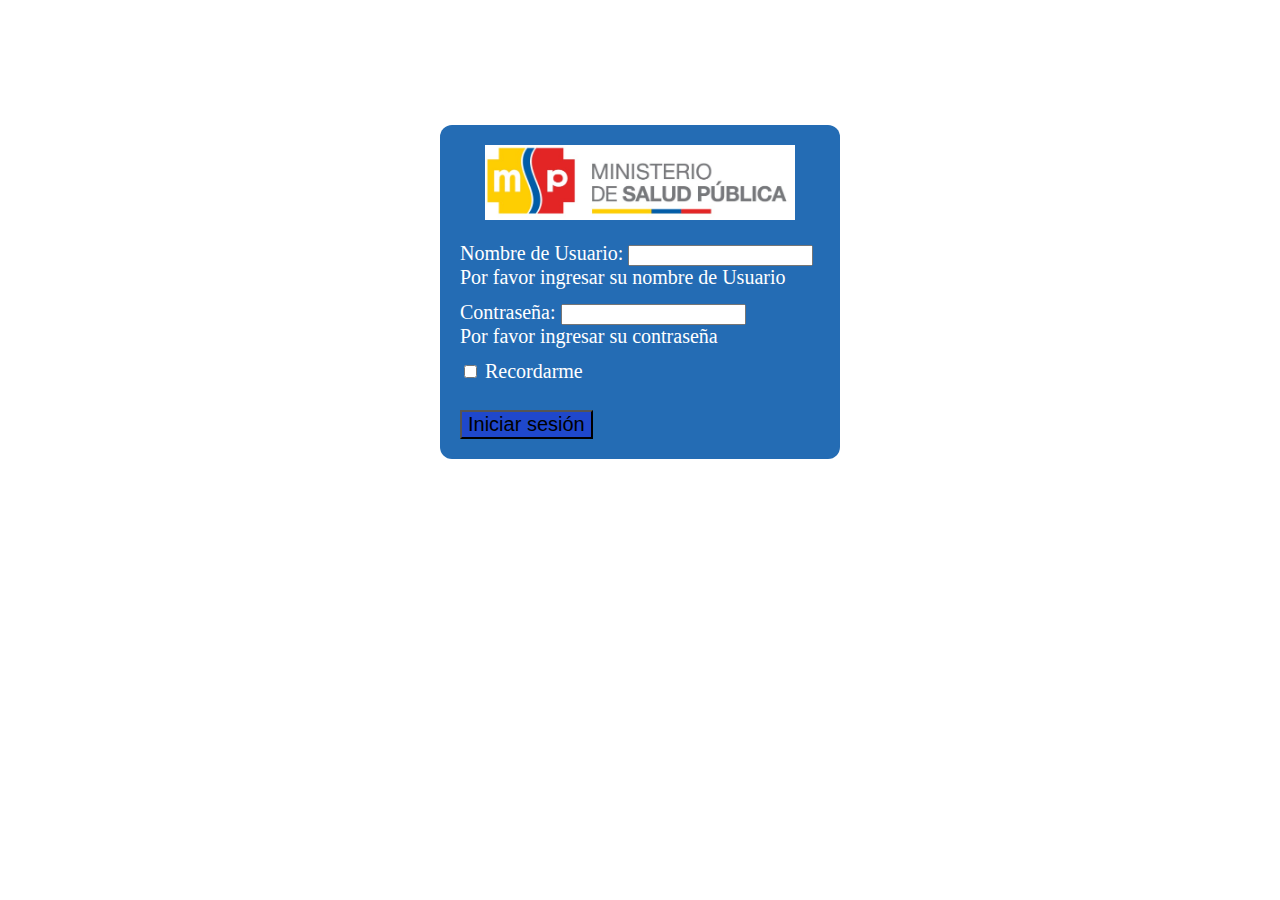
<file: loginZumbra.html>
<!DOCTYPE html>
<html lang="en">

<head>
    <meta charset="UTF-8">
    <meta http-equiv="X-UA-Compatible" content="IE=edge">
    <meta name="viewport" content="width=device-width, initial-scale=1.0">
    <!-- Bootstrap CSS -->
    <link href="https://cdn.jsdelivr.net/npm/bootstrap@5.0.2/dist/css/bootstrap.min.css" rel="stylesheet"
        integrity="sha384-EVSTQN3/azprG1Anm3QDgpJLIm9Nao0Yz1ztcQTwFspd3yD65VohhpuuCOmLASjC" crossorigin="anonymous">
    <link rel="stylesheet" type="text/css" href="./css/styles.css" />
    <title>Zimbra</title>
</head>

<body>

    <div class="container" id="bodyLogin">
        <div class="login" id="box">
            <div class="logo-zimbra" tabindex="1">
                <img src="./img/logo-ministerio-salud3.png" alt="Imagen del logo del Ministerio de Salud Pública" title="Logo del Ministerio de Salud Pública">
            </div>

            <br>

            <div class="container">
                <form action="" method="post" class="needs-validation">
                    <div class="form-group">
                        <label class="form-label" for="userName" tabindex="2">Nombre de Usuario:</label>
                        <input class="form-control" type="text" id="userName" required tabindex="3">
                        <div class="invalid-feedback">
                            Por favor ingresar su nombre de Usuario
                        </div>
                    </div>

                    <div class="form-group was-validated">
                        <label class="form-label" for="password" tabindex="4">Contraseña:</label>
                        <input class="form-control" type="password" id="password" required tabindex="5">
                        <div class="invalid-feedback">
                            Por favor ingresar su contraseña
                        </div>
                    </div>

                    <div class="form-group form-check">
                        <input class="form-check-input" type="checkbox" id="check" tabindex="7">
                        <label class="form-check-label" for="check" tabindex="6">Recordarme</label>
                    </div>

                    <input class="btn btn-success w-100" type="submit" value="Iniciar sesión" id="btn-login" tabindex="8" href="index.html">
                </form>
            </div>
        </div>
    </div>

    <!--
    <script>
        window.onload = function () { userName.focus() }
    </script>
    -->

    <!-- Option 1: Bootstrap Bundle with Popper -->
    <script src="https://cdn.jsdelivr.net/npm/bootstrap@5.0.2/dist/js/bootstrap.bundle.min.js"
        integrity="sha384-MrcW6ZMFYlzcLA8Nl+NtUVF0sA7MsXsP1UyJoMp4YLEuNSfAP+JcXn/tWtIaxVXM" crossorigin="anonymous">
        </script>
</body>

</html>
</file>
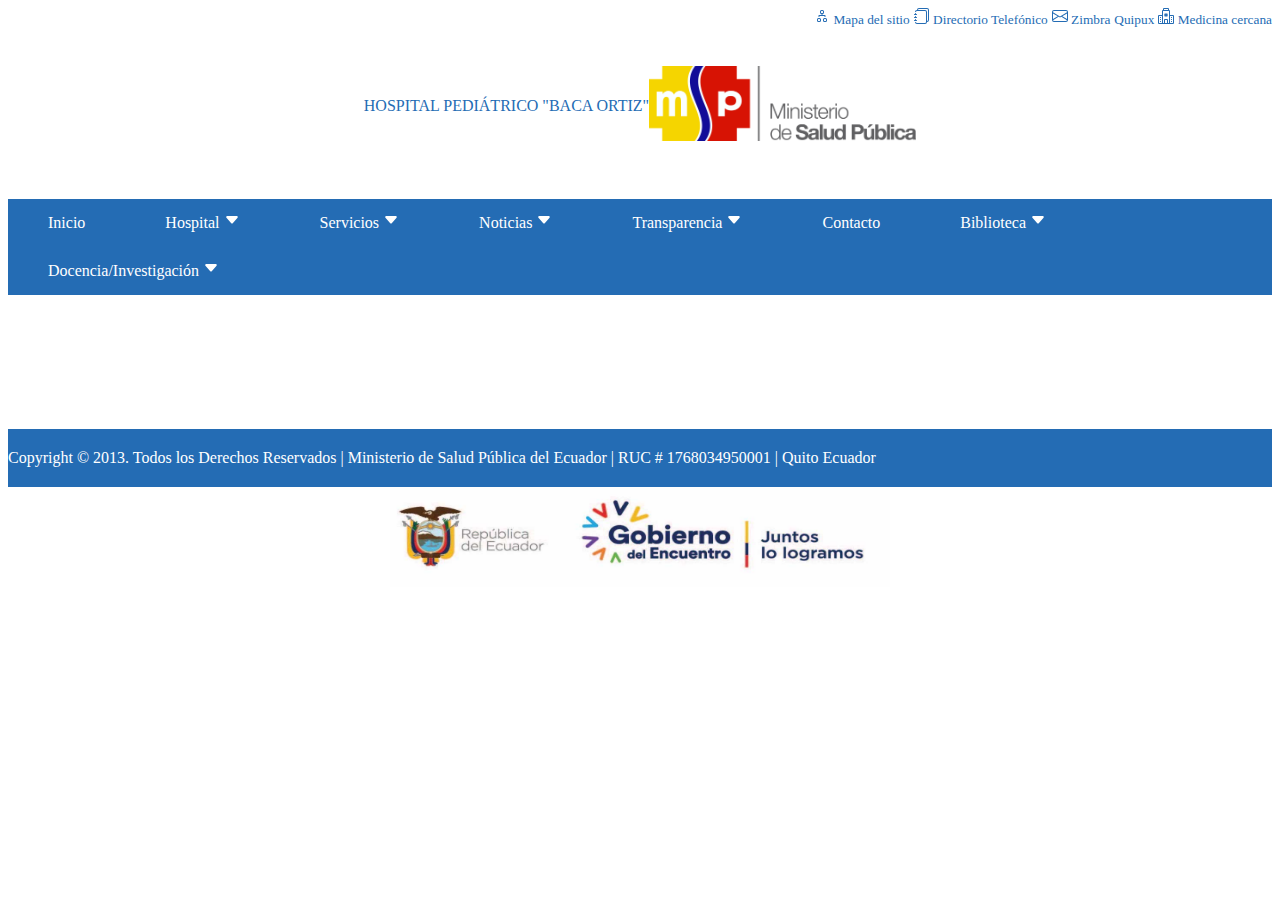
<file: mapaSitioWeb.html>
<!DOCTYPE html>
<html lang="en">
<head>
    <meta charset="UTF-8">
    <meta http-equiv="X-UA-Compatible" content="IE=edge">
    <meta name="viewport" content="width=device-width, initial-scale=1.0">
      <!-- Bootstrap CSS -->
  <link href="https://cdn.jsdelivr.net/npm/bootstrap@5.0.2/dist/css/bootstrap.min.css" rel="stylesheet"
  integrity="sha384-EVSTQN3/azprG1Anm3QDgpJLIm9Nao0Yz1ztcQTwFspd3yD65VohhpuuCOmLASjC" crossorigin="anonymous">
<link rel="stylesheet" type="text/css" href="./css/styles.css" />
    <title>Mapa del sitio web</title>
</head>
<body><!--
    <div class="container" id="title-h1">
        <p class="h2" tabindex="1">Mapa del sitio web</p>
        <p id="paragraph-mapa" tabindex="2">
            A continuación, se presenta el mapa del sitio web.
        </p>
    </div>-->
    <header>
        <div class="container-head">
    
        </div>
        <nav id="links">
          <a href="mapaSitioWeb.html" class="nav-link" tabindex="1"><svg xmlns="http://www.w3.org/2000/svg" width="16" height="16" fill="currentColor"
              class="bi bi-diagram-2" viewBox="0 0 16 16">
              <path fill-rule="evenodd"
                d="M6 3.5A1.5 1.5 0 0 1 7.5 2h1A1.5 1.5 0 0 1 10 3.5v1A1.5 1.5 0 0 1 8.5 6v1H11a.5.5 0 0 1 .5.5v1a.5.5 0 0 1-1 0V8h-5v.5a.5.5 0 0 1-1 0v-1A.5.5 0 0 1 5 7h2.5V6A1.5 1.5 0 0 1 6 4.5v-1zM8.5 5a.5.5 0 0 0 .5-.5v-1a.5.5 0 0 0-.5-.5h-1a.5.5 0 0 0-.5.5v1a.5.5 0 0 0 .5.5h1zM3 11.5A1.5 1.5 0 0 1 4.5 10h1A1.5 1.5 0 0 1 7 11.5v1A1.5 1.5 0 0 1 5.5 14h-1A1.5 1.5 0 0 1 3 12.5v-1zm1.5-.5a.5.5 0 0 0-.5.5v1a.5.5 0 0 0 .5.5h1a.5.5 0 0 0 .5-.5v-1a.5.5 0 0 0-.5-.5h-1zm4.5.5a1.5 1.5 0 0 1 1.5-1.5h1a1.5 1.5 0 0 1 1.5 1.5v1a1.5 1.5 0 0 1-1.5 1.5h-1A1.5 1.5 0 0 1 9 12.5v-1zm1.5-.5a.5.5 0 0 0-.5.5v1a.5.5 0 0 0 .5.5h1a.5.5 0 0 0 .5-.5v-1a.5.5 0 0 0-.5-.5h-1z" />
            </svg> Mapa del sitio</a>
          <a href="#" class="nav-link" tabindex="2"><svg xmlns="http://www.w3.org/2000/svg" width="16" height="16" fill="currentColor"
              class="bi bi-journals" viewBox="0 0 16 16">
              <path
                d="M5 0h8a2 2 0 0 1 2 2v10a2 2 0 0 1-2 2 2 2 0 0 1-2 2H3a2 2 0 0 1-2-2h1a1 1 0 0 0 1 1h8a1 1 0 0 0 1-1V4a1 1 0 0 0-1-1H3a1 1 0 0 0-1 1H1a2 2 0 0 1 2-2h8a2 2 0 0 1 2 2v9a1 1 0 0 0 1-1V2a1 1 0 0 0-1-1H5a1 1 0 0 0-1 1H3a2 2 0 0 1 2-2z" />
              <path
                d="M1 6v-.5a.5.5 0 0 1 1 0V6h.5a.5.5 0 0 1 0 1h-2a.5.5 0 0 1 0-1H1zm0 3v-.5a.5.5 0 0 1 1 0V9h.5a.5.5 0 0 1 0 1h-2a.5.5 0 0 1 0-1H1zm0 2.5v.5H.5a.5.5 0 0 0 0 1h2a.5.5 0 0 0 0-1H2v-.5a.5.5 0 0 0-1 0z" />
            </svg> Directorio Telefónico</a>
          <a href="loginZumbra.html" class="nav-link" tabindex="3"><svg xmlns="http://www.w3.org/2000/svg" width="16" height="16"
              fill="currentColor" class="bi bi-envelope" viewBox="0 0 16 16">
              <path
                d="M0 4a2 2 0 0 1 2-2h12a2 2 0 0 1 2 2v8a2 2 0 0 1-2 2H2a2 2 0 0 1-2-2V4Zm2-1a1 1 0 0 0-1 1v.217l7 4.2 7-4.2V4a1 1 0 0 0-1-1H2Zm13 2.383-4.708 2.825L15 11.105V5.383Zm-.034 6.876-5.64-3.471L8 9.583l-1.326-.795-5.64 3.47A1 1 0 0 0 2 13h12a1 1 0 0 0 .966-.741ZM1 11.105l4.708-2.897L1 5.383v5.722Z" />
            </svg> Zimbra</a>
          <a href="#" class="nav-link" tabindex="4">Quipux</a>
          <a href="#" class="nav-link" tabindex="5"><svg xmlns="http://www.w3.org/2000/svg" width="16" height="16" fill="currentColor"
              class="bi bi-hospital" viewBox="0 0 16 16">
              <path
                d="M8.5 5.034v1.1l.953-.55.5.867L9 7l.953.55-.5.866-.953-.55v1.1h-1v-1.1l-.953.55-.5-.866L7 7l-.953-.55.5-.866.953.55v-1.1h1ZM13.25 9a.25.25 0 0 0-.25.25v.5c0 .138.112.25.25.25h.5a.25.25 0 0 0 .25-.25v-.5a.25.25 0 0 0-.25-.25h-.5ZM13 11.25a.25.25 0 0 1 .25-.25h.5a.25.25 0 0 1 .25.25v.5a.25.25 0 0 1-.25.25h-.5a.25.25 0 0 1-.25-.25v-.5Zm.25 1.75a.25.25 0 0 0-.25.25v.5c0 .138.112.25.25.25h.5a.25.25 0 0 0 .25-.25v-.5a.25.25 0 0 0-.25-.25h-.5Zm-11-4a.25.25 0 0 0-.25.25v.5c0 .138.112.25.25.25h.5A.25.25 0 0 0 3 9.75v-.5A.25.25 0 0 0 2.75 9h-.5Zm0 2a.25.25 0 0 0-.25.25v.5c0 .138.112.25.25.25h.5a.25.25 0 0 0 .25-.25v-.5a.25.25 0 0 0-.25-.25h-.5ZM2 13.25a.25.25 0 0 1 .25-.25h.5a.25.25 0 0 1 .25.25v.5a.25.25 0 0 1-.25.25h-.5a.25.25 0 0 1-.25-.25v-.5Z" />
              <path
                d="M5 1a1 1 0 0 1 1-1h4a1 1 0 0 1 1 1v1a1 1 0 0 1 1 1v4h3a1 1 0 0 1 1 1v7a1 1 0 0 1-1 1H1a1 1 0 0 1-1-1V8a1 1 0 0 1 1-1h3V3a1 1 0 0 1 1-1V1Zm2 14h2v-3H7v3Zm3 0h1V3H5v12h1v-3a1 1 0 0 1 1-1h2a1 1 0 0 1 1 1v3Zm0-14H6v1h4V1Zm2 7v7h3V8h-3Zm-8 7V8H1v7h3Z" />
            </svg> Medicina cercana</a>
        </nav>
      </header>
      <br>

  <div class="container" id="second-section">
    <div class="row" id="name-hospital">
      <div class="col">
        <p class="h4" tabindex="6">HOSPITAL PEDIÁTRICO "BACA ORTIZ"</p>
      </div>

      <div class="col" id="logo" tabindex="7">
        <img src="./img/logo-ministerio-salud.png" alt="Imagen del logo del Ministerio de Salud Pública" title="Logo del Ministerio de Salud Pública">
      </div>
    </div>
  </div>
  <br>

  <div class="container-fluid" id="header-bar">

    <nav class="nav">
      <ul class="menu">
        <li>
          <a href="#">Inicio </a>
        </li>

        <li>
          <a href="#">Hospital <svg xmlns="http://www.w3.org/2000/svg" width="16" height="16" fill="currentColor"
              class="bi bi-caret-down-fill" viewBox="0 0 16 16">
              <path
                d="M7.247 11.14 2.451 5.658C1.885 5.013 2.345 4 3.204 4h9.592a1 1 0 0 1 .753 1.659l-4.796 5.48a1 1 0 0 1-1.506 0z" />
            </svg></a>
          <ul>
            <li><a href="#">Historia</a></li>
            <li><a href="#">Misión</a></li>
            <li><a href="#">Visión</a></li>
            <li><a href="#">Valores</a></li>
            <li><a href="#">Objetivos estratégicos</a></li>

            <li>
              <a href="#">Autoridades <svg xmlns="http://www.w3.org/2000/svg" width="16" height="16" fill="currentColor"
                  class="bi bi-caret-right-fill" viewBox="0 0 16 16">
                  <path
                    d="m12.14 8.753-5.482 4.796c-.646.566-1.658.106-1.658-.753V3.204a1 1 0 0 1 1.659-.753l5.48 4.796a1 1 0 0 1 0 1.506z" />
                </svg></a>
              <ul>
                <li><a href="#">Gerente</a></li>
                <li><a href="#">Director Médico</a></li>
              </ul>
            </li>

            <li><a href="#">NORMAS, PROTOCOLOS Y REGLAMENTOS DEL MSP</a></li>
            <li><a href="#">Organigrama</a></li>
          </ul>
        </li>

        <li><!-- z-index en Servicios-->
          <a href="#">Servicios <svg xmlns="http://www.w3.org/2000/svg" width="16" height="16" fill="currentColor"
              class="bi bi-caret-down-fill" viewBox="0 0 16 16">
              <path
                d="M7.247 11.14 2.451 5.658C1.885 5.013 2.345 4 3.204 4h9.592a1 1 0 0 1 .753 1.659l-4.796 5.48a1 1 0 0 1-1.506 0z" />
            </svg></a>
            <ul class="ServiciosZindex">
              <li><a href="#">Horarios de Atención</a></li>
              <li><a href="#">Agenda de Turnos</a></li>
              <li><a href="#">Reanimar</a></li>
              <li><a href="#">Registro de Proveedores</a></li>
              <li><a href="#">Servicios</a></li>
            </ul>
        </li>

        <li>
          <a href="#">Noticias <svg xmlns="http://www.w3.org/2000/svg" width="16" height="16" fill="currentColor"
              class="bi bi-caret-down-fill" viewBox="0 0 16 16">
              <path
                d="M7.247 11.14 2.451 5.658C1.885 5.013 2.345 4 3.204 4h9.592a1 1 0 0 1 .753 1.659l-4.796 5.48a1 1 0 0 1-1.506 0z" />
            </svg></a>
          <ul>
            <li><a href="#">Noticias</a></li>
            <li><a href="#">Galería de Imágenes</a></li>
          </ul>
        </li>

        <li>
          <a href="#">Transparencia <svg xmlns="http://www.w3.org/2000/svg" width="16" height="16" fill="currentColor"
              class="bi bi-caret-down-fill" viewBox="0 0 16 16">
              <path
                d="M7.247 11.14 2.451 5.658C1.885 5.013 2.345 4 3.204 4h9.592a1 1 0 0 1 .753 1.659l-4.796 5.48a1 1 0 0 1-1.506 0z" />
            </svg></a>
          <ul>
            <li>
              <a href="#">Contratación Pública <svg xmlns="http://www.w3.org/2000/svg" width="16" height="16"
                  fill="currentColor" class="bi bi-caret-right-fill" viewBox="0 0 16 16">
                  <path
                    d="m12.14 8.753-5.482 4.796c-.646.566-1.658.106-1.658-.753V3.204a1 1 0 0 1 1.659-.753l5.48 4.796a1 1 0 0 1 0 1.506z" />
                </svg></a>
              <ul>
                <li><a href="#">Suscripción De La Resolución De Autorización Pac/2021</a></li>
                <li><a href="#">PAC 2023</a></li>
              </ul>
            </li>

            <li>
              <a href="#">Información Lotaip <svg xmlns="http://www.w3.org/2000/svg" width="16" height="16"
                  fill="currentColor" class="bi bi-caret-right-fill" viewBox="0 0 16 16">
                  <path
                    d="m12.14 8.753-5.482 4.796c-.646.566-1.658.106-1.658-.753V3.204a1 1 0 0 1 1.659-.753l5.48 4.796a1 1 0 0 1 0 1.506z" />
                </svg></a>
              <ul>
                <li>
                  <a href="#">LOTAIP 2017 <svg xmlns="http://www.w3.org/2000/svg" width="16" height="16"
                      fill="currentColor" class="bi bi-caret-right-fill" viewBox="0 0 16 16">
                      <path
                        d="m12.14 8.753-5.482 4.796c-.646.566-1.658.106-1.658-.753V3.204a1 1 0 0 1 1.659-.753l5.48 4.796a1 1 0 0 1 0 1.506z" />
                    </svg></a>
                  <ul>
                    <li><a href="#">Febrero</a></li>
                    <li><a href="#">Marzo</a></li>
                    <li><a href="#">Abril</a></li>
                    <li><a href="#">Mayo</a></li>
                    <li><a href="#">Junio</a></li>
                    <li><a href="#">Julio</a></li>
                    <li><a href="#">Agosto</a></li>
                    <li><a href="#">Septiembre</a></li>
                    <li><a href="#">Octubre</a></li>
                    <li><a href="#">Noviembre</a></li>
                    <li><a href="#">Diciembre</a></li>
                  </ul>
                </li>

                <li>
                  <a href="#">LOTAIP 2018 <svg xmlns="http://www.w3.org/2000/svg" width="16" height="16"
                      fill="currentColor" class="bi bi-caret-right-fill" viewBox="0 0 16 16">
                      <path
                        d="m12.14 8.753-5.482 4.796c-.646.566-1.658.106-1.658-.753V3.204a1 1 0 0 1 1.659-.753l5.48 4.796a1 1 0 0 1 0 1.506z" />
                    </svg></a>
                  <ul>
                    <li><a href="#">Enero</a></li>
                    <li><a href="#">Febrero</a></li>
                    <li><a href="#">Marzo</a></li>
                    <li><a href="#">Abril</a></li>
                    <li><a href="#">Mayo</a></li>
                    <li><a href="#">Junio</a></li>
                    <li><a href="#">Julio</a></li>
                    <li><a href="#">Agosto</a></li>
                    <li><a href="#">Septiembre</a></li>
                    <li><a href="#">Octubre</a></li>
                    <li><a href="#">Noviembre</a></li>
                    <li><a href="#">Diciembre</a></li>
                  </ul>
                </li>

                <li>
                  <a href="#">LOTAIP 2019 <svg xmlns="http://www.w3.org/2000/svg" width="16" height="16"
                      fill="currentColor" class="bi bi-caret-right-fill" viewBox="0 0 16 16">
                      <path
                        d="m12.14 8.753-5.482 4.796c-.646.566-1.658.106-1.658-.753V3.204a1 1 0 0 1 1.659-.753l5.48 4.796a1 1 0 0 1 0 1.506z" />
                    </svg></a>
                  <ul>
                    <li><a href="#">Enero</a></li>
                    <li><a href="#">Febrero</a></li>
                    <li><a href="#">Marzo</a></li>
                    <li><a href="#">Abril</a></li>
                    <li><a href="#">Mayo</a></li>
                    <li><a href="#">Junio</a></li>
                    <li><a href="#">Julio</a></li>
                    <li><a href="#">Agosto</a></li>
                    <li><a href="#">Septiembre</a></li>
                    <li><a href="#">Octubre</a></li>
                    <li><a href="#">Noviembre</a></li>
                    <li><a href="#">Diciembre</a></li>
                  </ul>
                </li>

                <li>
                  <a href="#">LOTAIP 2020 <svg xmlns="http://www.w3.org/2000/svg" width="16" height="16"
                      fill="currentColor" class="bi bi-caret-right-fill" viewBox="0 0 16 16">
                      <path
                        d="m12.14 8.753-5.482 4.796c-.646.566-1.658.106-1.658-.753V3.204a1 1 0 0 1 1.659-.753l5.48 4.796a1 1 0 0 1 0 1.506z" />
                    </svg></a>
                  <ul>
                    <li><a href="#">Enero</a></li>
                    <li><a href="#">Febrero</a></li>
                    <li><a href="#">Marzo</a></li>
                    <li><a href="#">Abril</a></li>
                    <li><a href="#">Mayo</a></li>
                    <li><a href="#">Junio</a></li>
                    <li><a href="#">Julio</a></li>
                    <li><a href="#">Agosto</a></li>
                    <li><a href="#">Septiembre</a></li>
                    <li><a href="#">Octubre</a></li>
                    <li><a href="#">Noviembre</a></li>
                    <li><a href="#">Diciembre</a></li>
                  </ul>
                </li>

                <li>
                  <a href="#">LOTAIP 2021 <svg xmlns="http://www.w3.org/2000/svg" width="16" height="16"
                      fill="currentColor" class="bi bi-caret-right-fill" viewBox="0 0 16 16">
                      <path
                        d="m12.14 8.753-5.482 4.796c-.646.566-1.658.106-1.658-.753V3.204a1 1 0 0 1 1.659-.753l5.48 4.796a1 1 0 0 1 0 1.506z" />
                    </svg></a>
                  <ul>
                    <li><a href="#">Enero</a></li>
                    <li><a href="#">Febrero</a></li>
                    <li><a href="#">Marzo</a></li>
                    <li><a href="#">Abril</a></li>
                    <li><a href="#">Mayo</a></li>
                    <li><a href="#">Junio</a></li>
                    <li><a href="#">Julio</a></li>
                    <li><a href="#">Agosto</a></li>
                    <li><a href="#">Septiembre</a></li>
                    <li><a href="#">Octubre</a></li>
                    <li><a href="#">Noviembre</a></li>
                    <li><a href="#">Diciembre</a></li>
                  </ul>
                </li>

                <li>
                  <a href="#">LOTAIP 2022 <svg xmlns="http://www.w3.org/2000/svg" width="16" height="16"
                      fill="currentColor" class="bi bi-caret-right-fill" viewBox="0 0 16 16">
                      <path
                        d="m12.14 8.753-5.482 4.796c-.646.566-1.658.106-1.658-.753V3.204a1 1 0 0 1 1.659-.753l5.48 4.796a1 1 0 0 1 0 1.506z" />
                    </svg></a>
                  <ul>
                    <li><a href="#">Enero</a></li>
                    <li><a href="#">Febrero</a></li>
                    <li><a href="#">Marzo</a></li>
                    <li><a href="#">Abril</a></li>
                    <li><a href="#">Mayo</a></li>
                    <li><a href="#">Junio</a></li>
                    <li><a href="#">Julio</a></li>
                    <li><a href="#">Agosto</a></li>
                    <li><a href="#">Septiembre</a></li>
                    <li><a href="#">Octubre</a></li>
                    <li><a href="#">Noviembre</a></li>
                    <li><a href="#">Diciembre</a></li>
                  </ul>
                </li>
              </ul>
            </li>

            <li>
              <a href="#">Informes Rendición de Cuentas <svg xmlns="http://www.w3.org/2000/svg" width="16" height="16"
                  fill="currentColor" class="bi bi-caret-right-fill" viewBox="0 0 16 16">
                  <path
                    d="m12.14 8.753-5.482 4.796c-.646.566-1.658.106-1.658-.753V3.204a1 1 0 0 1 1.659-.753l5.48 4.796a1 1 0 0 1 0 1.506z" />
                </svg></a>
              <ul>
                <li><a href="#">Informe Rendición de Cuentas 2016</a></li>
                <li><a href="#">Informe Rendición de Cuentas 2017</a></li>
                <li><a href="#">Informe Rendición de Cuentas 2018</a></li>
                <li><a href="#">Informe Rendición de Cuentas 2019</a></li>
                <li><a href="#">Informe Rendición de Cuentas 2020</a></li>
                <li><a href="#">Informe Rendición de Cuentas 2021</a></li>
              </ul>
            </li>

            <li>
              <a href="#">Resultados Clima Laboral <svg xmlns="http://www.w3.org/2000/svg" width="16" height="16"
                  fill="currentColor" class="bi bi-caret-right-fill" viewBox="0 0 16 16">
                  <path
                    d="m12.14 8.753-5.482 4.796c-.646.566-1.658.106-1.658-.753V3.204a1 1 0 0 1 1.659-.753l5.48 4.796a1 1 0 0 1 0 1.506z" />
                </svg></a>
              <ul>
                <li><a href="#">Resultados clima laboral 2017</a></li>
              </ul>
            </li>

            <li>
              <a href="#">Plan Estratégico 2023-2025</a>
            </li>

          </ul>
        </li>

        <li>
          <a href="contacto.html">Contacto</a>
        </li>

        <li>
          <a href="#">Biblioteca <svg xmlns="http://www.w3.org/2000/svg" width="16" height="16" fill="currentColor"
              class="bi bi-caret-down-fill" viewBox="0 0 16 16">
              <path
                d="M7.247 11.14 2.451 5.658C1.885 5.013 2.345 4 3.204 4h9.592a1 1 0 0 1 .753 1.659l-4.796 5.48a1 1 0 0 1-1.506 0z" />
            </svg></a>
          <ul>
            <li><a href="#">Estatuto Orgánico de Gestión</a></li>
            <li><a href="#">Normativa Ambiental y Salud</a></li>
            <li><a href="#">Leyes y Reglamentos</a></li>
            <li><a href="#">Bibliotec Virtual</a></li>
          </ul>
        </li>

        <li>
          <a href="#">Docencia/Investigación <svg xmlns="http://www.w3.org/2000/svg" width="16" height="16"
              fill="currentColor" class="bi bi-caret-down-fill" viewBox="0 0 16 16">
              <path
                d="M7.247 11.14 2.451 5.658C1.885 5.013 2.345 4 3.204 4h9.592a1 1 0 0 1 .753 1.659l-4.796 5.48a1 1 0 0 1-1.506 0z" />
            </svg></a>
          <ul>
            <li>
              <a href="#">Docencia e Investigación</a>
            </li>

            <li>
              <a href="#">Docencia <svg xmlns="http://www.w3.org/2000/svg" width="16" height="16" fill="currentColor"
                  class="bi bi-caret-right-fill" viewBox="0 0 16 16">
                  <path
                    d="m12.14 8.753-5.482 4.796c-.646.566-1.658.106-1.658-.753V3.204a1 1 0 0 1 1.659-.753l5.48 4.796a1 1 0 0 1 0 1.506z" />
                </svg></a>
              <ul>
                <li><a href="#">Proceso de Ingreso de estudiantes al HPBO</a></li>
                <li><a href="#">Educación Continua</a></li>
              </ul>
            </li>

            <li>
              <a href="#">Investigación <svg xmlns="http://www.w3.org/2000/svg" width="16" height="16"
                  fill="currentColor" class="bi bi-caret-right-fill" viewBox="0 0 16 16">
                  <path
                    d="m12.14 8.753-5.482 4.796c-.646.566-1.658.106-1.658-.753V3.204a1 1 0 0 1 1.659-.753l5.48 4.796a1 1 0 0 1 0 1.506z" />
                </svg></a>
              <ul>
                <li><a href="#">Investigación</a></li>
                <li><a href="#">Proceso evaluación técnica proyectos de investigación</a></li>
              </ul>
            </li>
          </ul>
        </li>
      </ul>
    </nav>
  </div>

  <br>


</body>

<footer class="footer">
  <div class="container">
    <div class="row">
      <div class="col-lg-12">
        <span class="colorTextoPieDePagina espacio">Copyright © 2013. Todos los Derechos Reservados | </span>
        <span class="colorTextoPieDePagina espacio">Ministerio de Salud Pública del Ecuador | </span>
        <span class="colorTextoPieDePagina espacio">RUC # 1768034950001 |</span>
        <span class="colorTextoPieDePagina espacio">Quito Ecuador</span>

      </div>
    </div>
  </div>
</footer>
<img class="imagenPieDePagina" src="./img/pieDePagina.jpg" 
alt="Esta imagen es la imagen de pie de pagina del sitio web, 
la imagen es el escudo de la bandera nacional, seguido de las palabras gobierno del encuentro y juntos lo logramos">
</html>
</file>
<file: css/styles.css>
/** {
    border: 1px solid #ff0000;
    margin: 0px;
    padding: 0px;
}*/

:root {
    --primary-color: #246cb4;
    --secondary-color: #2c5c84;

}

/*HEADER*/

header {
    display: flex;
    justify-content: space-between;
}

#links a {
    color: var(--primary-color);
    text-decoration: none;
    font-size: smaller;
    display: inline-block;
}

/*SECOND SECTION */

#logo img {
    height: 75px;
}

#second-section {
    text-align: center;
}

#name-hospital {
    align-items: center;
}

#name-hospital p {
    color: var(--primary-color);
}

/*NAV BAR*/
#header-bar {
    margin: auto;
    width: 100%;
}

/*GENERAL STYLES*/
#header-bar nav ul {
    list-style: none;
    padding: 0;
}

.container-fluid,
#container {
    position: relative;
}

.container-fluid {
    z-index: 2;
}

.container {
    z-index: 100;
}

#header-bar nav li {
    line-height: 3rem;
    position: relative;
}

#header-bar .menu ul {
    position: absolute;
}

#header-bar nav a {
    color: white;
    display: block;
    padding: 0 2.5em;
    text-decoration: none;
    transition: .4s;
}

#header-bar nav a:hover {
    background-color: var(--secondary-color);
}


/*
#header-bar nav li ul {
    display: none;
}

#header-bar nav li:hover>ul {
    display: block;
}
*/

/*FIRST LEVEL*/
.menu {
    background-color: var(--primary-color);
    display: table;
    width: 100%;
}

#header-bar .menu>li {
    float: left;
}

/*SECOND LEVER*/
#header-bar nav li li {
    background-color: var(--primary-color);
    max-height: 0;
    transition: all .6s;
    overflow: hidden;
    width: 200px;
}

#header-bar nav li:hover>ul>li {
    max-height: 500px;
    overflow: visible;
}

#header-bar .menu>li>ul {
    top: 100%;
}

/*THIRD LEVEL*/
#header-bar .menu ul ul {
    left: 100%;
    top: 0;
}

/*CAROUSEL*/

.carousel-caption p {
    display: none;
    text-align: justify;
}

.carousel:hover .carousel-caption p {
    display: block;
}

#titleInicio {
    color: var(--primary-color);
}

#video {
    padding: auto;
}

.card-text {
    text-align: justify;
}

#ImgNoticia img {
    width: "15%";
    height: "15%";
    object-fit: cover;
}

/*ZIMBRA*/

#box {
    height: vh;
    align-items: center;
    justify-content: center;
    margin: 125px auto;
    color: white;
}

.logo-zimbra {
    text-align: center;
}

.logo-zimbra img {
    height: 75px;
}

.login {
    width: 360px;
    height: min-content;
    padding: 20px;
    border-radius: 12px;
    background-color: var(--primary-color);
}

.login form {
    font-size: 20px;
}

.login form .form-group {
    margin-bottom: 12px;
}

.login form input[type="submit"] {
    font-size: 20px;
    margin-top: 15px;
}

.invalid-feedback {
    color: white;
}

#btn-login {
    background-color: #1F48CC;
}

/*MAPA DEL SITIO*/
.mapHospital {
    width: 660px;
    height: 540px;
    margin: 0%;
    padding: 1px 1px 1px 1px;
    border: 1px solid var(--secondary-color);
    border-radius: 3%;
}

#title-h1 {
    margin: 0%;
    float: left;
    margin-left: 80px;
    border-radius: 5%;
    width: 500px;
    height: 550px;
}

#title-h1 .h2 {
    color: var(--primary-color);
}

#infoContato {
    margin: 0px;
    float: right;
    margin-right: 80px;
    width: 500px;
    height: 550px;
}

.ContenedorContacto {
    background-color: #246cb4;
    border-radius: 5%;
    width: 500px;
    height: 550px;
}

.ImagnesRedes {
    height: 130px;
}

.ImagnesRedes img {
    border-radius: 50%;
    margin: auto;
}

.ImagnesF {
    float: left;
    margin-left: 50px;
    margin-right: 50px;
    display: grid;
    place-content: center;
    margin-top: 25px;
}

.ConstactEscroto {
    margin-right: 20px;
    margin-left: 20px;
}

#paragraph-mapa {
    text-align: justify;
}


.recuadro {
    background-color: #246cb4;
    color: #ffffff;
    border-radius: 10px;
    padding: 10px;
}

/* Centra el contenido del pie de página */
.footer {
    margin-top: 100px;
    width: 100%;
    background-color: #246cb4;
    text-align: center;
    display: flex;
    float: left;
    line-height: normal;
}

.colorTextoPieDePagina {
    color: #ffffff;
}

.row {
    display: flex;
    flex-wrap: wrap;
    justify-content: center;
    margin-top: 20px;
    margin-bottom: 20px;
}

/* Centra la imagen */
.imagenPieDePagina {
    display: block;
    margin: 0 auto;
    width: 500px;
    height: 100px;
}

/*CONTACTO*/

.ContenedorContacto {
    color: aliceblue;
}

.ConstactEscroto {
    color: aliceblue;
}

.title1-Contacto {
    color: var(--primary-color);
}
</file>
